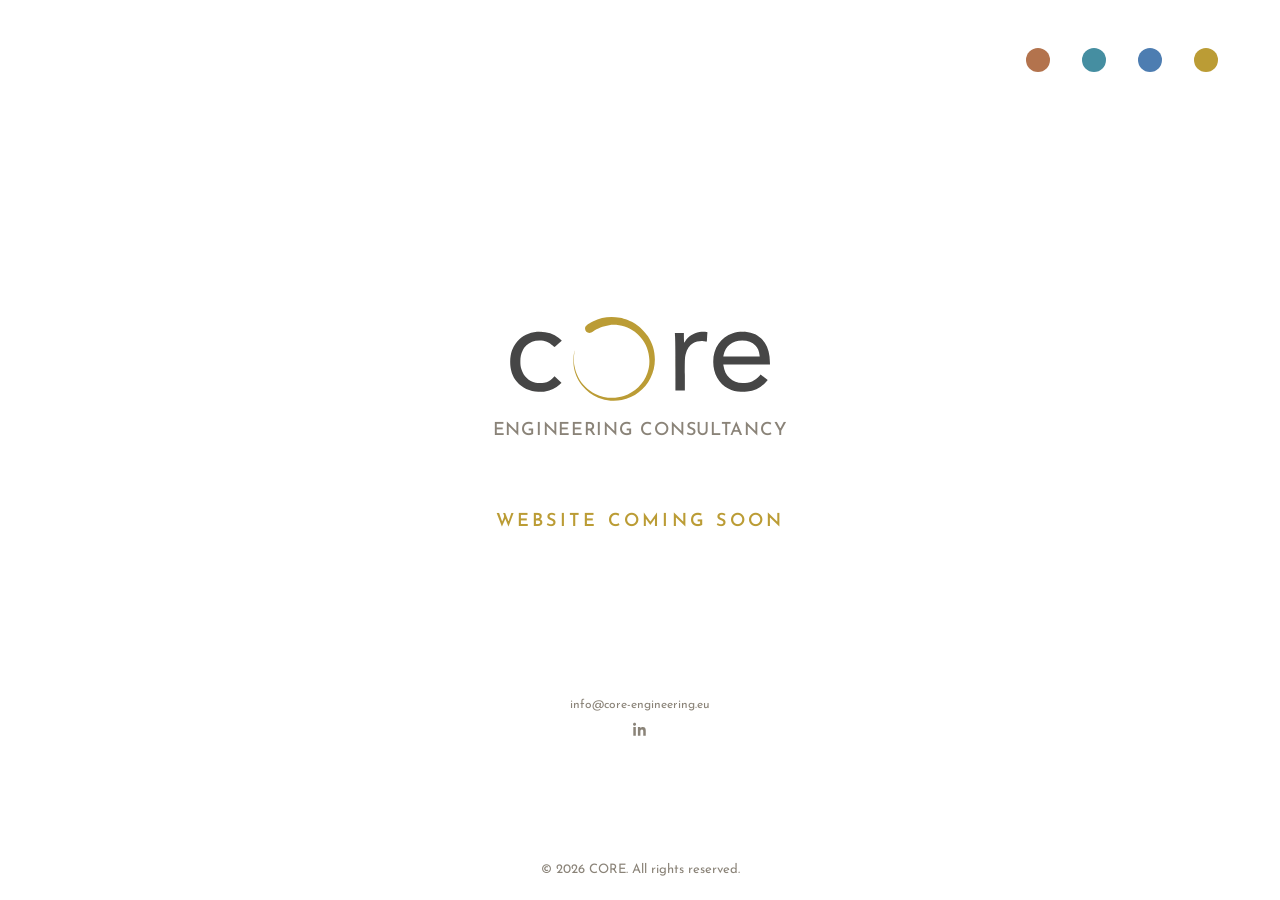
<file: index.html>
<!doctype html>
<html lang="en">
<head>
<meta charset="UTF-8">
<meta name="viewport" content="width=device-width, initial-scale=1">
<title>CORE</title>
<link rel="preconnect" href="https://fonts.googleapis.com">
<link rel="preconnect" href="https://fonts.gstatic.com" crossorigin>
<link href="https://fonts.googleapis.com/css2?family=Josefin+Sans:wght@400;500;600&display=swap" rel="stylesheet">
<link rel="stylesheet" href="styles.css">
</head>
<body>

<header class="site-header nav-only">
  <nav class="circle-nav">
    <a href="values.html" data-section="values"><span class="dot" aria-hidden="true"></span><span class="label">Values</span></a>
    <a href="services.html" data-section="services"><span class="dot" aria-hidden="true"></span><span class="label">Services</span></a>
    <a href="projects.html" data-section="projects"><span class="dot" aria-hidden="true"></span><span class="label">Projects</span></a>
    <a href="contacts.html" data-section="contacts"><span class="dot" aria-hidden="true"></span><span class="label">Contacts</span></a>
  </nav>
</header>

<div class="splash">
  <div class="splash-main">
  <svg class="splash-logo logo" viewBox="0 0 1320.1685 425.60385" xmlns="http://www.w3.org/2000/svg">
    <g transform="translate(-9.0738038,-8.2438447)">
      <path class="brush" d="M 519.5,433.30042 C 500.95408,432.04271 477.62746,426.45756 457,418.33589 426.19338,406.20636 396.64826,383.97374 374.82578,356.5 351.48519,327.11502 335.96315,290.19148 332.06833,254.78941 330.5815,241.2749 330.7682,215.52448 332.4438,203 c 1.46983,-10.98632 4.46799,-25.42154 5.14035,-24.74918 0.21549,0.21548 -0.5898,5.9847 -1.78952,12.82048 -2.87772,16.3967 -3.07736,45.39665 -0.41601,60.4287 8.13953,45.97441 25.94101,81.13512 56.04983,110.70721 16.35558,16.06402 30.78628,26.35374 51.07155,36.41624 45.0176,22.33096 97.41915,26.28741 144.52648,10.91212 55.94158,-18.25868 100.53868,-61.67015 119.73516,-116.55192 7.91911,-22.64035 10.81888,-42.2072 9.91147,-66.87988 C 715.10864,183.56534 700.70028,145.25724 674.78358,114.73038 666.08807,104.48808 651.15065,90.040346 642.702,83.700525 606.69156,56.678471 555.26912,43.231776 512.28027,49.595934 c -29.70913,4.398201 -61.18349,16.548763 -79.91383,30.850437 -7.42072,5.666142 -14.5959,8.751578 -20.24994,8.707782 C 400.10217,89.06109 390.07545,78.755803 390.02196,66.445781 389.97171,54.882181 400.99222,44.989036 429.5,31.006204 473.63308,9.35929 516.93605,3.419211 567.70957,12.047321 c 22.70508,3.858348 57.34349,17.449361 76.99907,30.211993 22.34122,14.506451 49.78304,41.735008 64.74386,64.240686 41.77969,62.84955 46.76831,144.0632 12.99644,211.57938 -29.1638,58.3038 -81.45636,98.36545 -145.94894,111.81236 -17.18993,3.58416 -36.97003,4.76704 -57,3.40868 z M 150.8125,388.31689 c 0.72187,-0.28887 1.58437,-0.25335 1.91667,0.0789 0.33229,0.33229 -0.25834,0.56864 -1.3125,0.52522 -1.16495,-0.048 -1.4019,-0.28494 -0.60417,-0.60416 z m 18,0 c 0.72187,-0.28887 1.58437,-0.25335 1.91667,0.0789 0.33229,0.33229 -0.25834,0.56864 -1.3125,0.52522 -1.16495,-0.048 -1.4019,-0.28494 -0.60417,-0.60416 z m 1010,0 c 0.7219,-0.28887 1.5844,-0.25335 1.9167,0.0789 0.3323,0.33229 -0.2584,0.56864 -1.3125,0.52522 -1.165,-0.048 -1.4019,-0.28494 -0.6042,-0.60416 z m 19.9375,0.0208 c 0.6875,-0.27741 1.8125,-0.27741 2.5,0 0.6875,0.27741 0.125,0.50439 -1.25,0.50439 -1.375,0 -1.9375,-0.22698 -1.25,-0.50439 z M 848.48301,270 c 0,-61.875 0.12007,-87.1875 0.26682,-56.25 0.14675,30.9375 0.14675,81.5625 0,112.5 -0.14675,30.9375 -0.26682,5.625 -0.26682,-56.25 z m 237.44129,80.25 -2.4243,-2.75 2.75,2.42431 c 1.5125,1.33338 2.75,2.57088 2.75,2.75 0,0.78428 -0.8098,0.14598 -3.0757,-2.42431 z m -1031.051855,0 c -1.243871,-1.58606 -1.208501,-1.62143 0.377555,-0.37756 0.9625,0.75485 1.75,1.54235 1.75,1.75 0,0.82304 -0.821186,0.29331 -2.127555,-1.37244 z M 267.5,345 c 0.99549,-1.1 2.03498,-2 2.30998,-2 0.275,0 -0.31449,0.9 -1.30998,2 -0.99549,1.1 -2.03498,2 -2.30998,2 -0.275,0 0.31449,-0.9 1.30998,-2 z m -96.6875,-1.68311 c 0.72187,-0.28887 1.58437,-0.25335 1.91667,0.0789 0.33229,0.33229 -0.25834,0.56864 -1.3125,0.52522 -1.16495,-0.048 -1.4019,-0.28494 -0.60417,-0.60416 z m 1030,0 c 0.7219,-0.28887 1.5844,-0.25335 1.9167,0.0789 0.3323,0.33229 -0.2584,0.56864 -1.3125,0.52522 -1.165,-0.048 -1.4019,-0.28494 -0.6042,-0.60416 z M 239.87244,313.25 c -1.24387,-1.58606 -1.2085,-1.62143 0.37756,-0.37756 0.9625,0.75485 1.75,1.54235 1.75,1.75 0,0.82304 -0.82119,0.29331 -2.12756,-1.37244 z M 9.0789474,244.41667 c 0.047984,-1.16495 0.2849403,-1.4019 0.6041666,-0.60417 0.2888706,0.72187 0.2533443,1.58437 -0.078947,1.91667 -0.3322917,0.33229 -0.5686404,-0.25834 -0.5252196,-1.3125 z m 1030.9999526,-6 c 0.048,-1.16495 0.285,-1.4019 0.6042,-0.60417 0.2889,0.72187 0.2534,1.58437 -0.079,1.91667 -0.3323,0.33229 -0.5687,-0.25834 -0.5253,-1.3125 z m -978.999953,-5 c 0.04798,-1.16495 0.284941,-1.4019 0.604167,-0.60417 0.288871,0.72187 0.253344,1.58437 -0.07895,1.91667 -0.332292,0.33229 -0.568641,-0.25834 -0.52522,-1.3125 z m 978.999953,-2 c 0.048,-1.16495 0.285,-1.4019 0.6042,-0.60417 0.2889,0.72187 0.2534,1.58437 -0.079,1.91667 -0.3323,0.33229 -0.5687,-0.25834 -0.5253,-1.3125 z M 897.15789,227 c 0,-1.375 0.22698,-1.9375 0.50439,-1.25 0.27741,0.6875 0.27741,1.8125 0,2.5 -0.27741,0.6875 -0.50439,0.125 -0.50439,-1.25 z M 9.0789474,226.41667 c 0.047984,-1.16495 0.2849403,-1.4019 0.6041666,-0.60417 0.2888706,0.72187 0.2533443,1.58437 -0.078947,1.91667 -0.3322917,0.33229 -0.5686404,-0.25834 -0.5252196,-1.3125 z M 1328.1579,224 c 0,-1.375 0.227,-1.9375 0.5044,-1.25 0.2774,0.6875 0.2774,1.8125 0,2.5 -0.2774,0.6875 -0.5044,0.125 -0.5044,-1.25 z M 86,158.62244 c 0,-0.20765 0.7875,-0.99515 1.75,-1.75 1.586056,-1.24387 1.621426,-1.2085 0.377555,0.37756 C 86.821186,158.91575 86,159.44548 86,158.62244 Z M 847.15789,128 c 0,-1.375 0.22698,-1.9375 0.50439,-1.25 0.27741,0.6875 0.27741,1.8125 0,2.5 -0.27741,0.6875 -0.50439,0.125 -0.50439,-1.25 z M 1086,121.5 c 1.2917,-1.375 2.5736,-2.5 2.8486,-2.5 0.275,0 -0.5569,1.125 -1.8486,2.5 -1.2917,1.375 -2.5736,2.5 -2.8486,2.5 -0.275,0 0.5569,-1.125 1.8486,-2.5 z m -193.80505,-15 c 0.0204,-1.65 0.2445,-2.20394 0.49804,-1.23097 0.25354,0.97297 0.23687,2.32297 -0.0371,3 -0.27393,0.67703 -0.48137,-0.11903 -0.46099,-1.76903 z m -46.116,-4.08333 c 0.048,-1.16495 0.28494,-1.4019 0.60416,-0.60417 0.28887,0.72187 0.25335,1.58437 -0.0789,1.91667 -0.33229,0.33229 -0.56864,-0.25834 -0.52522,-1.3125 z M 150.8125,82.316886 c 0.72187,-0.288871 1.58437,-0.253344 1.91667,0.07895 0.33229,0.332292 -0.25834,0.568641 -1.3125,0.52522 -1.16495,-0.04798 -1.4019,-0.284941 -0.60417,-0.604167 z m 18,0 c 0.72187,-0.288871 1.58437,-0.253344 1.91667,0.07895 0.33229,0.332292 -0.25834,0.568641 -1.3125,0.52522 -1.16495,-0.04798 -1.4019,-0.284941 -0.60417,-0.604167 z m 1012,0 c 0.7219,-0.288871 1.5844,-0.253344 1.9167,0.07895 0.3323,0.332292 -0.2584,0.568641 -1.3125,0.52522 -1.165,-0.04798 -1.4019,-0.284941 -0.6042,-0.604167 z m 18,0 c 0.7219,-0.288871 1.5844,-0.253344 1.9167,0.07895 0.3323,0.332292 -0.2584,0.568641 -1.3125,0.52522 -1.165,-0.04798 -1.4019,-0.284941 -0.6042,-0.604167 z" />
      <path class="mark" d="M 153.5,388.27752 C 109.42012,386.87651 69.379335,368.30004 44.05125,337.5 21.204818,309.71776 9.9395558,276.21186 9.9530408,236.08283 9.9690211,188.52785 25.547869,150.09927 56.546548,121.14992 83.617526,95.86861 118.78883,82.941176 160.5,82.941176 c 38.39599,0 70.01641,10.363594 96.5,31.627874 3.575,2.87045 8.37803,7.17919 10.67339,9.57497 l 4.1734,4.35598 -17.49501,15.5 c -9.62226,8.525 -18.11888,15.93577 -18.88139,16.46839 -1.04118,0.72727 -3.45097,-1.0333 -9.67838,-7.07094 -19.74308,-19.14143 -38.13585,-26.4142 -66.72567,-26.38431 -27.72175,0.029 -50.99661,9.01961 -67.882123,26.22155 -8.433074,8.59111 -12.623149,14.56643 -17.716799,25.26531 -8.680329,18.23247 -11.701156,32.27112 -11.834866,55 -0.104504,17.76427 1.053949,26.38713 5.402268,40.21135 11.323501,35.9998 37.20957,60.58437 71.96518,68.34692 11.53076,2.57536 31.20187,2.59616 43.55759,0.0461 18.26719,-3.77017 29.01861,-9.65668 42.75503,-23.40882 l 9.81263,-9.82385 17.57237,16.80313 17.57238,16.80314 -8.82229,8.32123 C 241.43966,369.67087 215.76817,381.97918 187,386.49343 c -6.60824,1.03696 -25.44462,2.04011 -33.5,1.78409 z m 1028.5,-10e-4 c -23.7895,-0.81945 -43.7934,-6.02922 -65,-16.92847 -47.5276,-24.42705 -75.9634,-75.27955 -75.9634,-135.84763 0,-69.71449 37.4181,-124.30736 99.4207,-145.054753 15.351,-5.136752 31.0439,-7.502583 49.5427,-7.468928 39.8962,0.07258 69.6378,10.958335 95,34.770991 22.769,21.37788 37.8504,54.23564 41.8842,91.25269 0.5693,5.225 1.3328,16.5875 1.6966,25.25 l 0.6615,15.75 H 1210.6461 1092.05 l 0.5426,3.25 c 5.0067,29.98869 14.0304,48.7186 31.3374,65.04517 18.8711,17.80202 39.1418,25.70929 65.8854,25.70081 36.5383,-0.0116 63.8249,-11.94772 86.7411,-37.94367 l 5.0565,-5.73605 18.0706,14.09187 18.0705,14.09187 -5.3911,6.16975 c -27.5596,31.53959 -58.0112,47.71164 -98.363,52.23796 -10.706,1.20091 -22.3754,1.69992 -32,1.36839 z M 1276.5089,203.25 c -2.3524,-21.30074 -9.0282,-37.0796 -21.3043,-50.35497 -16.1153,-17.42695 -38.0823,-25.89071 -67.2046,-25.89349 -49.7784,-0.005 -85.5414,28.329 -94.393,74.78426 L 1092.2324,209 h 92.4557 92.4558 z M 849,270.79093 C 849,173.5272 848.20987,116.79223 846.55529,95.25 L 846.07525,89 H 869.03763 892 l 0.004,11.75 c 0.006,16.24611 1.1538,37.25 2.0363,37.25 0.40244,0 2.54237,-3.0375 4.75539,-6.75 14.03085,-23.53769 41.61102,-41.344914 72.50348,-46.812103 10.18897,-1.803191 27.95822,-1.971295 35.27563,-0.333721 5.155,1.153642 5.4788,1.399347 5.0268,3.814447 -0.2657,1.419757 -1.0369,12.374717 -1.7138,24.344357 -1.1476,20.29289 -1.3543,21.72832 -3.0593,21.25 -1.0057,-0.28214 -2.6161,-0.72648 -3.5786,-0.98741 -0.9625,-0.26094 -5.83646,-0.93173 -10.83108,-1.49064 -17.83785,-1.9961 -40.68186,2.19643 -54.07713,9.92472 -17.45493,10.07047 -31.05845,30.24337 -36.88582,54.69865 -4.12115,17.29492 -4.39136,23.8048 -4.42425,106.5917 L 897,382 h -24 -24 z" />
    </g>
  </svg>

  <p class="tagline">Engineering Consultancy</p>

  <p class="coming-soon">Website coming soon</p>
  </div>

  <div class="contact-block">
    <p><a href="mailto:info@core-engineering.eu">info@core-engineering.eu</a></p>
    <div class="social-icons">
      <a href="#" aria-label="LinkedIn">
        <svg viewBox="0 0 24 24" xmlns="http://www.w3.org/2000/svg"><path d="M4.98 3.5C4.98 4.88 3.87 6 2.49 6S0 4.88 0 3.5 1.11 1 2.49 1s2.49 1.12 2.49 2.5zM.5 8h4v14h-4V8zm7.5 0h3.8v2.02h.05c.53-.98 1.83-2.02 3.77-2.02 4.03 0 4.78 2.5 4.78 5.75V22h-4v-6.36c0-1.52-.03-3.47-2.12-3.47-2.12 0-2.45 1.65-2.45 3.36V22h-4V8z"/></svg>
      </a>
    </div>
  </div>
</div>

<footer class="site-footer">
  &copy; 2026 CORE. All rights reserved.
</footer>

</body>
</html>
</file>
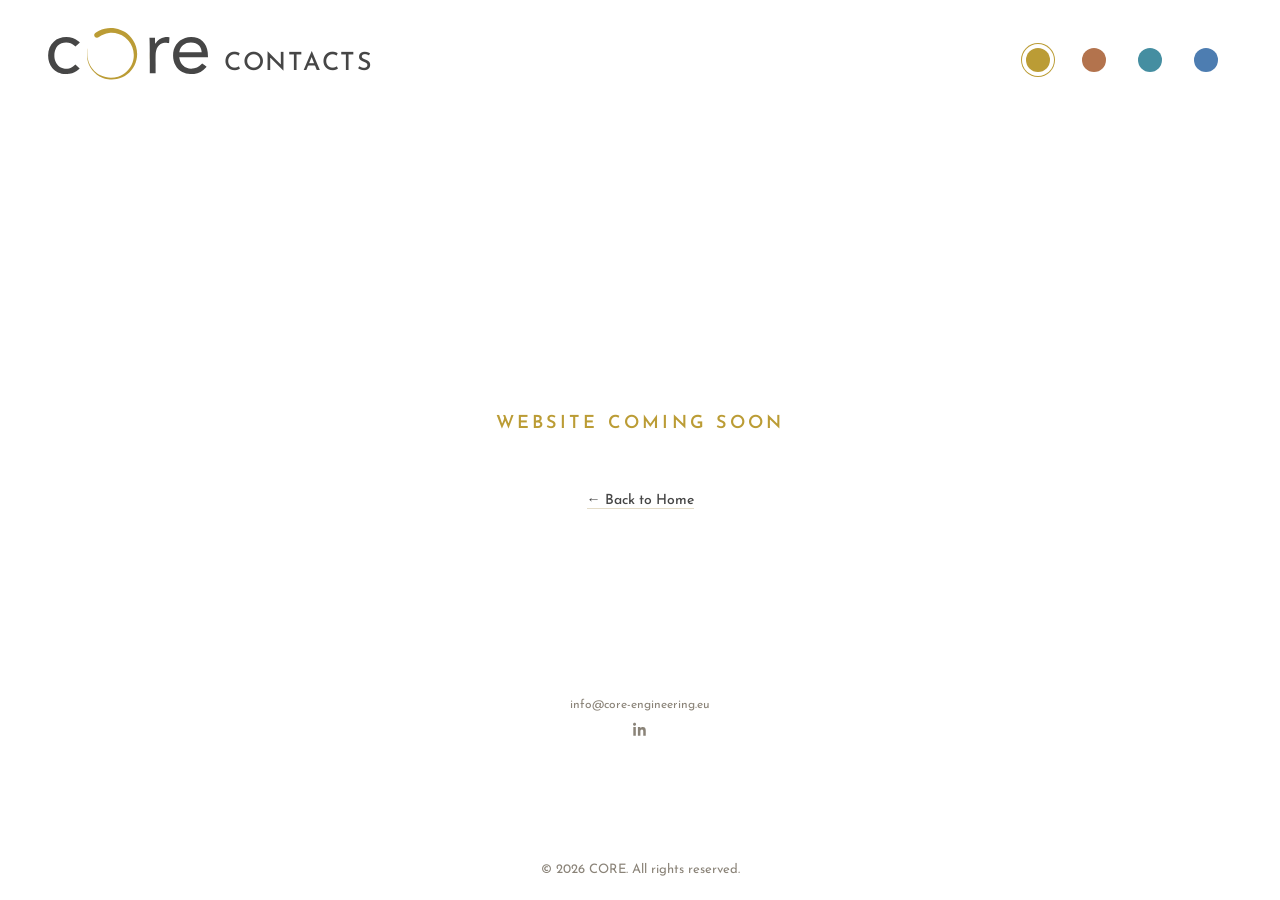
<file: contacts.html>
<!doctype html>
<html lang="en">
<head>
<meta charset="UTF-8">
<meta name="viewport" content="width=device-width, initial-scale=1">
<title>CORE — Contacts</title>
<link rel="preconnect" href="https://fonts.googleapis.com">
<link rel="preconnect" href="https://fonts.gstatic.com" crossorigin>
<link href="https://fonts.googleapis.com/css2?family=Josefin+Sans:wght@400;500;600&display=swap" rel="stylesheet">
<link rel="stylesheet" href="styles.css">
</head>
<body>

<header class="site-header">
  <div class="brand section-contacts">
  <a href="index.html" aria-label="CORE home">
    <svg class="logo" viewBox="0 0 1320.1685 425.60385" xmlns="http://www.w3.org/2000/svg">
      <g transform="translate(-9.0738038,-8.2438447)">
        <path class="brush" d="M 519.5,433.30042 C 500.95408,432.04271 477.62746,426.45756 457,418.33589 426.19338,406.20636 396.64826,383.97374 374.82578,356.5 351.48519,327.11502 335.96315,290.19148 332.06833,254.78941 330.5815,241.2749 330.7682,215.52448 332.4438,203 c 1.46983,-10.98632 4.46799,-25.42154 5.14035,-24.74918 0.21549,0.21548 -0.5898,5.9847 -1.78952,12.82048 -2.87772,16.3967 -3.07736,45.39665 -0.41601,60.4287 8.13953,45.97441 25.94101,81.13512 56.04983,110.70721 16.35558,16.06402 30.78628,26.35374 51.07155,36.41624 45.0176,22.33096 97.41915,26.28741 144.52648,10.91212 55.94158,-18.25868 100.53868,-61.67015 119.73516,-116.55192 7.91911,-22.64035 10.81888,-42.2072 9.91147,-66.87988 C 715.10864,183.56534 700.70028,145.25724 674.78358,114.73038 666.08807,104.48808 651.15065,90.040346 642.702,83.700525 606.69156,56.678471 555.26912,43.231776 512.28027,49.595934 c -29.70913,4.398201 -61.18349,16.548763 -79.91383,30.850437 -7.42072,5.666142 -14.5959,8.751578 -20.24994,8.707782 C 400.10217,89.06109 390.07545,78.755803 390.02196,66.445781 389.97171,54.882181 400.99222,44.989036 429.5,31.006204 473.63308,9.35929 516.93605,3.419211 567.70957,12.047321 c 22.70508,3.858348 57.34349,17.449361 76.99907,30.211993 22.34122,14.506451 49.78304,41.735008 64.74386,64.240686 41.77969,62.84955 46.76831,144.0632 12.99644,211.57938 -29.1638,58.3038 -81.45636,98.36545 -145.94894,111.81236 -17.18993,3.58416 -36.97003,4.76704 -57,3.40868 z M 150.8125,388.31689 c 0.72187,-0.28887 1.58437,-0.25335 1.91667,0.0789 0.33229,0.33229 -0.25834,0.56864 -1.3125,0.52522 -1.16495,-0.048 -1.4019,-0.28494 -0.60417,-0.60416 z m 18,0 c 0.72187,-0.28887 1.58437,-0.25335 1.91667,0.0789 0.33229,0.33229 -0.25834,0.56864 -1.3125,0.52522 -1.16495,-0.048 -1.4019,-0.28494 -0.60417,-0.60416 z m 1010,0 c 0.7219,-0.28887 1.5844,-0.25335 1.9167,0.0789 0.3323,0.33229 -0.2584,0.56864 -1.3125,0.52522 -1.165,-0.048 -1.4019,-0.28494 -0.6042,-0.60416 z m 19.9375,0.0208 c 0.6875,-0.27741 1.8125,-0.27741 2.5,0 0.6875,0.27741 0.125,0.50439 -1.25,0.50439 -1.375,0 -1.9375,-0.22698 -1.25,-0.50439 z M 848.48301,270 c 0,-61.875 0.12007,-87.1875 0.26682,-56.25 0.14675,30.9375 0.14675,81.5625 0,112.5 -0.14675,30.9375 -0.26682,5.625 -0.26682,-56.25 z m 237.44129,80.25 -2.4243,-2.75 2.75,2.42431 c 1.5125,1.33338 2.75,2.57088 2.75,2.75 0,0.78428 -0.8098,0.14598 -3.0757,-2.42431 z m -1031.051855,0 c -1.243871,-1.58606 -1.208501,-1.62143 0.377555,-0.37756 0.9625,0.75485 1.75,1.54235 1.75,1.75 0,0.82304 -0.821186,0.29331 -2.127555,-1.37244 z M 267.5,345 c 0.99549,-1.1 2.03498,-2 2.30998,-2 0.275,0 -0.31449,0.9 -1.30998,2 -0.99549,1.1 -2.03498,2 -2.30998,2 -0.275,0 0.31449,-0.9 1.30998,-2 z m -96.6875,-1.68311 c 0.72187,-0.28887 1.58437,-0.25335 1.91667,0.0789 0.33229,0.33229 -0.25834,0.56864 -1.3125,0.52522 -1.16495,-0.048 -1.4019,-0.28494 -0.60417,-0.60416 z m 1030,0 c 0.7219,-0.28887 1.5844,-0.25335 1.9167,0.0789 0.3323,0.33229 -0.2584,0.56864 -1.3125,0.52522 -1.165,-0.048 -1.4019,-0.28494 -0.6042,-0.60416 z M 239.87244,313.25 c -1.24387,-1.58606 -1.2085,-1.62143 0.37756,-0.37756 0.9625,0.75485 1.75,1.54235 1.75,1.75 0,0.82304 -0.82119,0.29331 -2.12756,-1.37244 z M 9.0789474,244.41667 c 0.047984,-1.16495 0.2849403,-1.4019 0.6041666,-0.60417 0.2888706,0.72187 0.2533443,1.58437 -0.078947,1.91667 -0.3322917,0.33229 -0.5686404,-0.25834 -0.5252196,-1.3125 z m 1030.9999526,-6 c 0.048,-1.16495 0.285,-1.4019 0.6042,-0.60417 0.2889,0.72187 0.2534,1.58437 -0.079,1.91667 -0.3323,0.33229 -0.5687,-0.25834 -0.5253,-1.3125 z m -978.999953,-5 c 0.04798,-1.16495 0.284941,-1.4019 0.604167,-0.60417 0.288871,0.72187 0.253344,1.58437 -0.07895,1.91667 -0.332292,0.33229 -0.568641,-0.25834 -0.52522,-1.3125 z m 978.999953,-2 c 0.048,-1.16495 0.285,-1.4019 0.6042,-0.60417 0.2889,0.72187 0.2534,1.58437 -0.079,1.91667 -0.3323,0.33229 -0.5687,-0.25834 -0.5253,-1.3125 z M 897.15789,227 c 0,-1.375 0.22698,-1.9375 0.50439,-1.25 0.27741,0.6875 0.27741,1.8125 0,2.5 -0.27741,0.6875 -0.50439,0.125 -0.50439,-1.25 z M 9.0789474,226.41667 c 0.047984,-1.16495 0.2849403,-1.4019 0.6041666,-0.60417 0.2888706,0.72187 0.2533443,1.58437 -0.078947,1.91667 -0.3322917,0.33229 -0.5686404,-0.25834 -0.5252196,-1.3125 z M 1328.1579,224 c 0,-1.375 0.227,-1.9375 0.5044,-1.25 0.2774,0.6875 0.2774,1.8125 0,2.5 -0.2774,0.6875 -0.5044,0.125 -0.5044,-1.25 z M 86,158.62244 c 0,-0.20765 0.7875,-0.99515 1.75,-1.75 1.586056,-1.24387 1.621426,-1.2085 0.377555,0.37756 C 86.821186,158.91575 86,159.44548 86,158.62244 Z M 847.15789,128 c 0,-1.375 0.22698,-1.9375 0.50439,-1.25 0.27741,0.6875 0.27741,1.8125 0,2.5 -0.27741,0.6875 -0.50439,0.125 -0.50439,-1.25 z M 1086,121.5 c 1.2917,-1.375 2.5736,-2.5 2.8486,-2.5 0.275,0 -0.5569,1.125 -1.8486,2.5 -1.2917,1.375 -2.5736,2.5 -2.8486,2.5 -0.275,0 0.5569,-1.125 1.8486,-2.5 z m -193.80505,-15 c 0.0204,-1.65 0.2445,-2.20394 0.49804,-1.23097 0.25354,0.97297 0.23687,2.32297 -0.0371,3 -0.27393,0.67703 -0.48137,-0.11903 -0.46099,-1.76903 z m -46.116,-4.08333 c 0.048,-1.16495 0.28494,-1.4019 0.60416,-0.60417 0.28887,0.72187 0.25335,1.58437 -0.0789,1.91667 -0.33229,0.33229 -0.56864,-0.25834 -0.52522,-1.3125 z M 150.8125,82.316886 c 0.72187,-0.288871 1.58437,-0.253344 1.91667,0.07895 0.33229,0.332292 -0.25834,0.568641 -1.3125,0.52522 -1.16495,-0.04798 -1.4019,-0.284941 -0.60417,-0.604167 z m 18,0 c 0.72187,-0.288871 1.58437,-0.253344 1.91667,0.07895 0.33229,0.332292 -0.25834,0.568641 -1.3125,0.52522 -1.16495,-0.04798 -1.4019,-0.284941 -0.60417,-0.604167 z m 1012,0 c 0.7219,-0.288871 1.5844,-0.253344 1.9167,0.07895 0.3323,0.332292 -0.2584,0.568641 -1.3125,0.52522 -1.165,-0.04798 -1.4019,-0.284941 -0.6042,-0.604167 z m 18,0 c 0.7219,-0.288871 1.5844,-0.253344 1.9167,0.07895 0.3323,0.332292 -0.2584,0.568641 -1.3125,0.52522 -1.165,-0.04798 -1.4019,-0.284941 -0.6042,-0.604167 z" />
        <path class="mark" d="M 153.5,388.27752 C 109.42012,386.87651 69.379335,368.30004 44.05125,337.5 21.204818,309.71776 9.9395558,276.21186 9.9530408,236.08283 9.9690211,188.52785 25.547869,150.09927 56.546548,121.14992 83.617526,95.86861 118.78883,82.941176 160.5,82.941176 c 38.39599,0 70.01641,10.363594 96.5,31.627874 3.575,2.87045 8.37803,7.17919 10.67339,9.57497 l 4.1734,4.35598 -17.49501,15.5 c -9.62226,8.525 -18.11888,15.93577 -18.88139,16.46839 -1.04118,0.72727 -3.45097,-1.0333 -9.67838,-7.07094 -19.74308,-19.14143 -38.13585,-26.4142 -66.72567,-26.38431 -27.72175,0.029 -50.99661,9.01961 -67.882123,26.22155 -8.433074,8.59111 -12.623149,14.56643 -17.716799,25.26531 -8.680329,18.23247 -11.701156,32.27112 -11.834866,55 -0.104504,17.76427 1.053949,26.38713 5.402268,40.21135 11.323501,35.9998 37.20957,60.58437 71.96518,68.34692 11.53076,2.57536 31.20187,2.59616 43.55759,0.0461 18.26719,-3.77017 29.01861,-9.65668 42.75503,-23.40882 l 9.81263,-9.82385 17.57237,16.80313 17.57238,16.80314 -8.82229,8.32123 C 241.43966,369.67087 215.76817,381.97918 187,386.49343 c -6.60824,1.03696 -25.44462,2.04011 -33.5,1.78409 z m 1028.5,-10e-4 c -23.7895,-0.81945 -43.7934,-6.02922 -65,-16.92847 -47.5276,-24.42705 -75.9634,-75.27955 -75.9634,-135.84763 0,-69.71449 37.4181,-124.30736 99.4207,-145.054753 15.351,-5.136752 31.0439,-7.502583 49.5427,-7.468928 39.8962,0.07258 69.6378,10.958335 95,34.770991 22.769,21.37788 37.8504,54.23564 41.8842,91.25269 0.5693,5.225 1.3328,16.5875 1.6966,25.25 l 0.6615,15.75 H 1210.6461 1092.05 l 0.5426,3.25 c 5.0067,29.98869 14.0304,48.7186 31.3374,65.04517 18.8711,17.80202 39.1418,25.70929 65.8854,25.70081 36.5383,-0.0116 63.8249,-11.94772 86.7411,-37.94367 l 5.0565,-5.73605 18.0706,14.09187 18.0705,14.09187 -5.3911,6.16975 c -27.5596,31.53959 -58.0112,47.71164 -98.363,52.23796 -10.706,1.20091 -22.3754,1.69992 -32,1.36839 z M 1276.5089,203.25 c -2.3524,-21.30074 -9.0282,-37.0796 -21.3043,-50.35497 -16.1153,-17.42695 -38.0823,-25.89071 -67.2046,-25.89349 -49.7784,-0.005 -85.5414,28.329 -94.393,74.78426 L 1092.2324,209 h 92.4557 92.4558 z M 849,270.79093 C 849,173.5272 848.20987,116.79223 846.55529,95.25 L 846.07525,89 H 869.03763 892 l 0.004,11.75 c 0.006,16.24611 1.1538,37.25 2.0363,37.25 0.40244,0 2.54237,-3.0375 4.75539,-6.75 14.03085,-23.53769 41.61102,-41.344914 72.50348,-46.812103 10.18897,-1.803191 27.95822,-1.971295 35.27563,-0.333721 5.155,1.153642 5.4788,1.399347 5.0268,3.814447 -0.2657,1.419757 -1.0369,12.374717 -1.7138,24.344357 -1.1476,20.29289 -1.3543,21.72832 -3.0593,21.25 -1.0057,-0.28214 -2.6161,-0.72648 -3.5786,-0.98741 -0.9625,-0.26094 -5.83646,-0.93173 -10.83108,-1.49064 -17.83785,-1.9961 -40.68186,2.19643 -54.07713,9.92472 -17.45493,10.07047 -31.05845,30.24337 -36.88582,54.69865 -4.12115,17.29492 -4.39136,23.8048 -4.42425,106.5917 L 897,382 h -24 -24 z" />
      </g>
    </svg>
  </a>
    <span class="section-name">contacts</span>
  </div>
  <nav class="circle-nav">
    <a href="contacts.html" data-section="contacts" aria-current="page"><span class="dot" aria-hidden="true"></span><span class="label">Contacts</span></a>
    <a href="values.html" data-section="values"><span class="dot" aria-hidden="true"></span><span class="label">Values</span></a>
    <a href="services.html" data-section="services"><span class="dot" aria-hidden="true"></span><span class="label">Services</span></a>
    <a href="projects.html" data-section="projects"><span class="dot" aria-hidden="true"></span><span class="label">Projects</span></a>
  </nav>
</header>

<main>
  <p class="placeholder-note">Website coming soon</p>
  <a class="back-link" href="index.html">&larr; Back to Home</a>

  <!-- Out of flow, so it cannot push the back link around. Anchored to <main>,
       which spans header-to-footer just as the home page's splash does, so it
       lands 96px off the same edge no matter how tall the footer is. -->
  <div class="contact-block contact-block-pinned">
    <p><a href="mailto:info@core-engineering.eu">info@core-engineering.eu</a></p>
    <div class="social-icons">
      <a href="#" aria-label="LinkedIn">
        <svg viewBox="0 0 24 24" xmlns="http://www.w3.org/2000/svg"><path d="M4.98 3.5C4.98 4.88 3.87 6 2.49 6S0 4.88 0 3.5 1.11 1 2.49 1s2.49 1.12 2.49 2.5zM.5 8h4v14h-4V8zm7.5 0h3.8v2.02h.05c.53-.98 1.83-2.02 3.77-2.02 4.03 0 4.78 2.5 4.78 5.75V22h-4v-6.36c0-1.52-.03-3.47-2.12-3.47-2.12 0-2.45 1.65-2.45 3.36V22h-4V8z"/></svg>
      </a>
    </div>
  </div>
</main>

<footer class="site-footer">
  &copy; 2026 CORE. All rights reserved.
</footer>

</body>
</html>
</file>
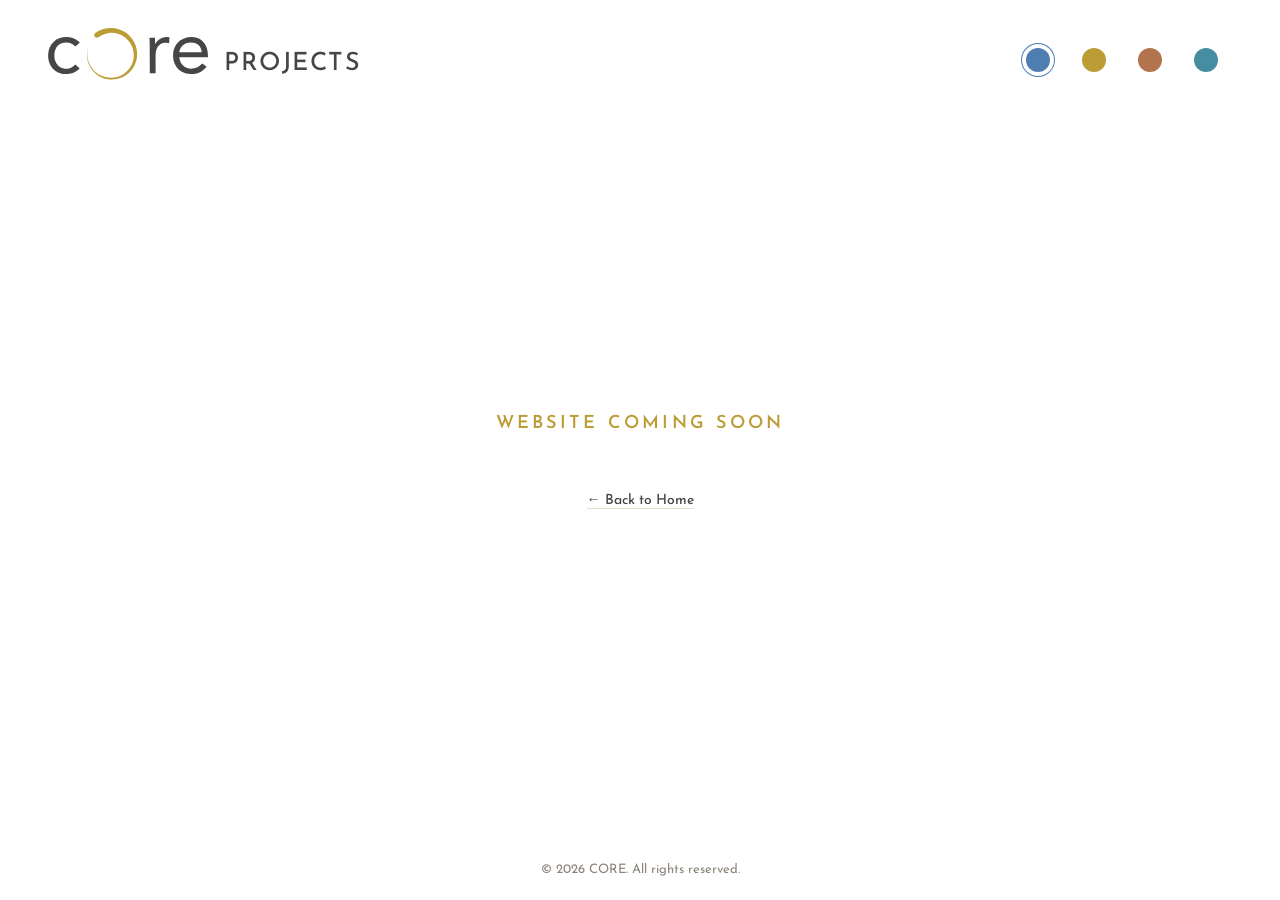
<file: projects.html>
<!doctype html>
<html lang="en">
<head>
<meta charset="UTF-8">
<meta name="viewport" content="width=device-width, initial-scale=1">
<title>CORE — Projects</title>
<link rel="preconnect" href="https://fonts.googleapis.com">
<link rel="preconnect" href="https://fonts.gstatic.com" crossorigin>
<link href="https://fonts.googleapis.com/css2?family=Josefin+Sans:wght@400;500;600&display=swap" rel="stylesheet">
<link rel="stylesheet" href="styles.css">
</head>
<body>

<header class="site-header">
  <div class="brand section-projects">
  <a href="index.html" aria-label="CORE home">
    <svg class="logo" viewBox="0 0 1320.1685 425.60385" xmlns="http://www.w3.org/2000/svg">
      <g transform="translate(-9.0738038,-8.2438447)">
        <path class="brush" d="M 519.5,433.30042 C 500.95408,432.04271 477.62746,426.45756 457,418.33589 426.19338,406.20636 396.64826,383.97374 374.82578,356.5 351.48519,327.11502 335.96315,290.19148 332.06833,254.78941 330.5815,241.2749 330.7682,215.52448 332.4438,203 c 1.46983,-10.98632 4.46799,-25.42154 5.14035,-24.74918 0.21549,0.21548 -0.5898,5.9847 -1.78952,12.82048 -2.87772,16.3967 -3.07736,45.39665 -0.41601,60.4287 8.13953,45.97441 25.94101,81.13512 56.04983,110.70721 16.35558,16.06402 30.78628,26.35374 51.07155,36.41624 45.0176,22.33096 97.41915,26.28741 144.52648,10.91212 55.94158,-18.25868 100.53868,-61.67015 119.73516,-116.55192 7.91911,-22.64035 10.81888,-42.2072 9.91147,-66.87988 C 715.10864,183.56534 700.70028,145.25724 674.78358,114.73038 666.08807,104.48808 651.15065,90.040346 642.702,83.700525 606.69156,56.678471 555.26912,43.231776 512.28027,49.595934 c -29.70913,4.398201 -61.18349,16.548763 -79.91383,30.850437 -7.42072,5.666142 -14.5959,8.751578 -20.24994,8.707782 C 400.10217,89.06109 390.07545,78.755803 390.02196,66.445781 389.97171,54.882181 400.99222,44.989036 429.5,31.006204 473.63308,9.35929 516.93605,3.419211 567.70957,12.047321 c 22.70508,3.858348 57.34349,17.449361 76.99907,30.211993 22.34122,14.506451 49.78304,41.735008 64.74386,64.240686 41.77969,62.84955 46.76831,144.0632 12.99644,211.57938 -29.1638,58.3038 -81.45636,98.36545 -145.94894,111.81236 -17.18993,3.58416 -36.97003,4.76704 -57,3.40868 z M 150.8125,388.31689 c 0.72187,-0.28887 1.58437,-0.25335 1.91667,0.0789 0.33229,0.33229 -0.25834,0.56864 -1.3125,0.52522 -1.16495,-0.048 -1.4019,-0.28494 -0.60417,-0.60416 z m 18,0 c 0.72187,-0.28887 1.58437,-0.25335 1.91667,0.0789 0.33229,0.33229 -0.25834,0.56864 -1.3125,0.52522 -1.16495,-0.048 -1.4019,-0.28494 -0.60417,-0.60416 z m 1010,0 c 0.7219,-0.28887 1.5844,-0.25335 1.9167,0.0789 0.3323,0.33229 -0.2584,0.56864 -1.3125,0.52522 -1.165,-0.048 -1.4019,-0.28494 -0.6042,-0.60416 z m 19.9375,0.0208 c 0.6875,-0.27741 1.8125,-0.27741 2.5,0 0.6875,0.27741 0.125,0.50439 -1.25,0.50439 -1.375,0 -1.9375,-0.22698 -1.25,-0.50439 z M 848.48301,270 c 0,-61.875 0.12007,-87.1875 0.26682,-56.25 0.14675,30.9375 0.14675,81.5625 0,112.5 -0.14675,30.9375 -0.26682,5.625 -0.26682,-56.25 z m 237.44129,80.25 -2.4243,-2.75 2.75,2.42431 c 1.5125,1.33338 2.75,2.57088 2.75,2.75 0,0.78428 -0.8098,0.14598 -3.0757,-2.42431 z m -1031.051855,0 c -1.243871,-1.58606 -1.208501,-1.62143 0.377555,-0.37756 0.9625,0.75485 1.75,1.54235 1.75,1.75 0,0.82304 -0.821186,0.29331 -2.127555,-1.37244 z M 267.5,345 c 0.99549,-1.1 2.03498,-2 2.30998,-2 0.275,0 -0.31449,0.9 -1.30998,2 -0.99549,1.1 -2.03498,2 -2.30998,2 -0.275,0 0.31449,-0.9 1.30998,-2 z m -96.6875,-1.68311 c 0.72187,-0.28887 1.58437,-0.25335 1.91667,0.0789 0.33229,0.33229 -0.25834,0.56864 -1.3125,0.52522 -1.16495,-0.048 -1.4019,-0.28494 -0.60417,-0.60416 z m 1030,0 c 0.7219,-0.28887 1.5844,-0.25335 1.9167,0.0789 0.3323,0.33229 -0.2584,0.56864 -1.3125,0.52522 -1.165,-0.048 -1.4019,-0.28494 -0.6042,-0.60416 z M 239.87244,313.25 c -1.24387,-1.58606 -1.2085,-1.62143 0.37756,-0.37756 0.9625,0.75485 1.75,1.54235 1.75,1.75 0,0.82304 -0.82119,0.29331 -2.12756,-1.37244 z M 9.0789474,244.41667 c 0.047984,-1.16495 0.2849403,-1.4019 0.6041666,-0.60417 0.2888706,0.72187 0.2533443,1.58437 -0.078947,1.91667 -0.3322917,0.33229 -0.5686404,-0.25834 -0.5252196,-1.3125 z m 1030.9999526,-6 c 0.048,-1.16495 0.285,-1.4019 0.6042,-0.60417 0.2889,0.72187 0.2534,1.58437 -0.079,1.91667 -0.3323,0.33229 -0.5687,-0.25834 -0.5253,-1.3125 z m -978.999953,-5 c 0.04798,-1.16495 0.284941,-1.4019 0.604167,-0.60417 0.288871,0.72187 0.253344,1.58437 -0.07895,1.91667 -0.332292,0.33229 -0.568641,-0.25834 -0.52522,-1.3125 z m 978.999953,-2 c 0.048,-1.16495 0.285,-1.4019 0.6042,-0.60417 0.2889,0.72187 0.2534,1.58437 -0.079,1.91667 -0.3323,0.33229 -0.5687,-0.25834 -0.5253,-1.3125 z M 897.15789,227 c 0,-1.375 0.22698,-1.9375 0.50439,-1.25 0.27741,0.6875 0.27741,1.8125 0,2.5 -0.27741,0.6875 -0.50439,0.125 -0.50439,-1.25 z M 9.0789474,226.41667 c 0.047984,-1.16495 0.2849403,-1.4019 0.6041666,-0.60417 0.2888706,0.72187 0.2533443,1.58437 -0.078947,1.91667 -0.3322917,0.33229 -0.5686404,-0.25834 -0.5252196,-1.3125 z M 1328.1579,224 c 0,-1.375 0.227,-1.9375 0.5044,-1.25 0.2774,0.6875 0.2774,1.8125 0,2.5 -0.2774,0.6875 -0.5044,0.125 -0.5044,-1.25 z M 86,158.62244 c 0,-0.20765 0.7875,-0.99515 1.75,-1.75 1.586056,-1.24387 1.621426,-1.2085 0.377555,0.37756 C 86.821186,158.91575 86,159.44548 86,158.62244 Z M 847.15789,128 c 0,-1.375 0.22698,-1.9375 0.50439,-1.25 0.27741,0.6875 0.27741,1.8125 0,2.5 -0.27741,0.6875 -0.50439,0.125 -0.50439,-1.25 z M 1086,121.5 c 1.2917,-1.375 2.5736,-2.5 2.8486,-2.5 0.275,0 -0.5569,1.125 -1.8486,2.5 -1.2917,1.375 -2.5736,2.5 -2.8486,2.5 -0.275,0 0.5569,-1.125 1.8486,-2.5 z m -193.80505,-15 c 0.0204,-1.65 0.2445,-2.20394 0.49804,-1.23097 0.25354,0.97297 0.23687,2.32297 -0.0371,3 -0.27393,0.67703 -0.48137,-0.11903 -0.46099,-1.76903 z m -46.116,-4.08333 c 0.048,-1.16495 0.28494,-1.4019 0.60416,-0.60417 0.28887,0.72187 0.25335,1.58437 -0.0789,1.91667 -0.33229,0.33229 -0.56864,-0.25834 -0.52522,-1.3125 z M 150.8125,82.316886 c 0.72187,-0.288871 1.58437,-0.253344 1.91667,0.07895 0.33229,0.332292 -0.25834,0.568641 -1.3125,0.52522 -1.16495,-0.04798 -1.4019,-0.284941 -0.60417,-0.604167 z m 18,0 c 0.72187,-0.288871 1.58437,-0.253344 1.91667,0.07895 0.33229,0.332292 -0.25834,0.568641 -1.3125,0.52522 -1.16495,-0.04798 -1.4019,-0.284941 -0.60417,-0.604167 z m 1012,0 c 0.7219,-0.288871 1.5844,-0.253344 1.9167,0.07895 0.3323,0.332292 -0.2584,0.568641 -1.3125,0.52522 -1.165,-0.04798 -1.4019,-0.284941 -0.6042,-0.604167 z m 18,0 c 0.7219,-0.288871 1.5844,-0.253344 1.9167,0.07895 0.3323,0.332292 -0.2584,0.568641 -1.3125,0.52522 -1.165,-0.04798 -1.4019,-0.284941 -0.6042,-0.604167 z" />
        <path class="mark" d="M 153.5,388.27752 C 109.42012,386.87651 69.379335,368.30004 44.05125,337.5 21.204818,309.71776 9.9395558,276.21186 9.9530408,236.08283 9.9690211,188.52785 25.547869,150.09927 56.546548,121.14992 83.617526,95.86861 118.78883,82.941176 160.5,82.941176 c 38.39599,0 70.01641,10.363594 96.5,31.627874 3.575,2.87045 8.37803,7.17919 10.67339,9.57497 l 4.1734,4.35598 -17.49501,15.5 c -9.62226,8.525 -18.11888,15.93577 -18.88139,16.46839 -1.04118,0.72727 -3.45097,-1.0333 -9.67838,-7.07094 -19.74308,-19.14143 -38.13585,-26.4142 -66.72567,-26.38431 -27.72175,0.029 -50.99661,9.01961 -67.882123,26.22155 -8.433074,8.59111 -12.623149,14.56643 -17.716799,25.26531 -8.680329,18.23247 -11.701156,32.27112 -11.834866,55 -0.104504,17.76427 1.053949,26.38713 5.402268,40.21135 11.323501,35.9998 37.20957,60.58437 71.96518,68.34692 11.53076,2.57536 31.20187,2.59616 43.55759,0.0461 18.26719,-3.77017 29.01861,-9.65668 42.75503,-23.40882 l 9.81263,-9.82385 17.57237,16.80313 17.57238,16.80314 -8.82229,8.32123 C 241.43966,369.67087 215.76817,381.97918 187,386.49343 c -6.60824,1.03696 -25.44462,2.04011 -33.5,1.78409 z m 1028.5,-10e-4 c -23.7895,-0.81945 -43.7934,-6.02922 -65,-16.92847 -47.5276,-24.42705 -75.9634,-75.27955 -75.9634,-135.84763 0,-69.71449 37.4181,-124.30736 99.4207,-145.054753 15.351,-5.136752 31.0439,-7.502583 49.5427,-7.468928 39.8962,0.07258 69.6378,10.958335 95,34.770991 22.769,21.37788 37.8504,54.23564 41.8842,91.25269 0.5693,5.225 1.3328,16.5875 1.6966,25.25 l 0.6615,15.75 H 1210.6461 1092.05 l 0.5426,3.25 c 5.0067,29.98869 14.0304,48.7186 31.3374,65.04517 18.8711,17.80202 39.1418,25.70929 65.8854,25.70081 36.5383,-0.0116 63.8249,-11.94772 86.7411,-37.94367 l 5.0565,-5.73605 18.0706,14.09187 18.0705,14.09187 -5.3911,6.16975 c -27.5596,31.53959 -58.0112,47.71164 -98.363,52.23796 -10.706,1.20091 -22.3754,1.69992 -32,1.36839 z M 1276.5089,203.25 c -2.3524,-21.30074 -9.0282,-37.0796 -21.3043,-50.35497 -16.1153,-17.42695 -38.0823,-25.89071 -67.2046,-25.89349 -49.7784,-0.005 -85.5414,28.329 -94.393,74.78426 L 1092.2324,209 h 92.4557 92.4558 z M 849,270.79093 C 849,173.5272 848.20987,116.79223 846.55529,95.25 L 846.07525,89 H 869.03763 892 l 0.004,11.75 c 0.006,16.24611 1.1538,37.25 2.0363,37.25 0.40244,0 2.54237,-3.0375 4.75539,-6.75 14.03085,-23.53769 41.61102,-41.344914 72.50348,-46.812103 10.18897,-1.803191 27.95822,-1.971295 35.27563,-0.333721 5.155,1.153642 5.4788,1.399347 5.0268,3.814447 -0.2657,1.419757 -1.0369,12.374717 -1.7138,24.344357 -1.1476,20.29289 -1.3543,21.72832 -3.0593,21.25 -1.0057,-0.28214 -2.6161,-0.72648 -3.5786,-0.98741 -0.9625,-0.26094 -5.83646,-0.93173 -10.83108,-1.49064 -17.83785,-1.9961 -40.68186,2.19643 -54.07713,9.92472 -17.45493,10.07047 -31.05845,30.24337 -36.88582,54.69865 -4.12115,17.29492 -4.39136,23.8048 -4.42425,106.5917 L 897,382 h -24 -24 z" />
      </g>
    </svg>
  </a>
    <span class="section-name">projects</span>
  </div>
  <nav class="circle-nav">
    <a href="projects.html" data-section="projects" aria-current="page"><span class="dot" aria-hidden="true"></span><span class="label">Projects</span></a>
    <a href="contacts.html" data-section="contacts"><span class="dot" aria-hidden="true"></span><span class="label">Contacts</span></a>
    <a href="values.html" data-section="values"><span class="dot" aria-hidden="true"></span><span class="label">Values</span></a>
    <a href="services.html" data-section="services"><span class="dot" aria-hidden="true"></span><span class="label">Services</span></a>
  </nav>
</header>

<main>
  <p class="placeholder-note">Website coming soon</p>
  <a class="back-link" href="index.html">&larr; Back to Home</a>
</main>

<footer class="site-footer">
  &copy; 2026 CORE. All rights reserved.
</footer>

</body>
</html>
</file>
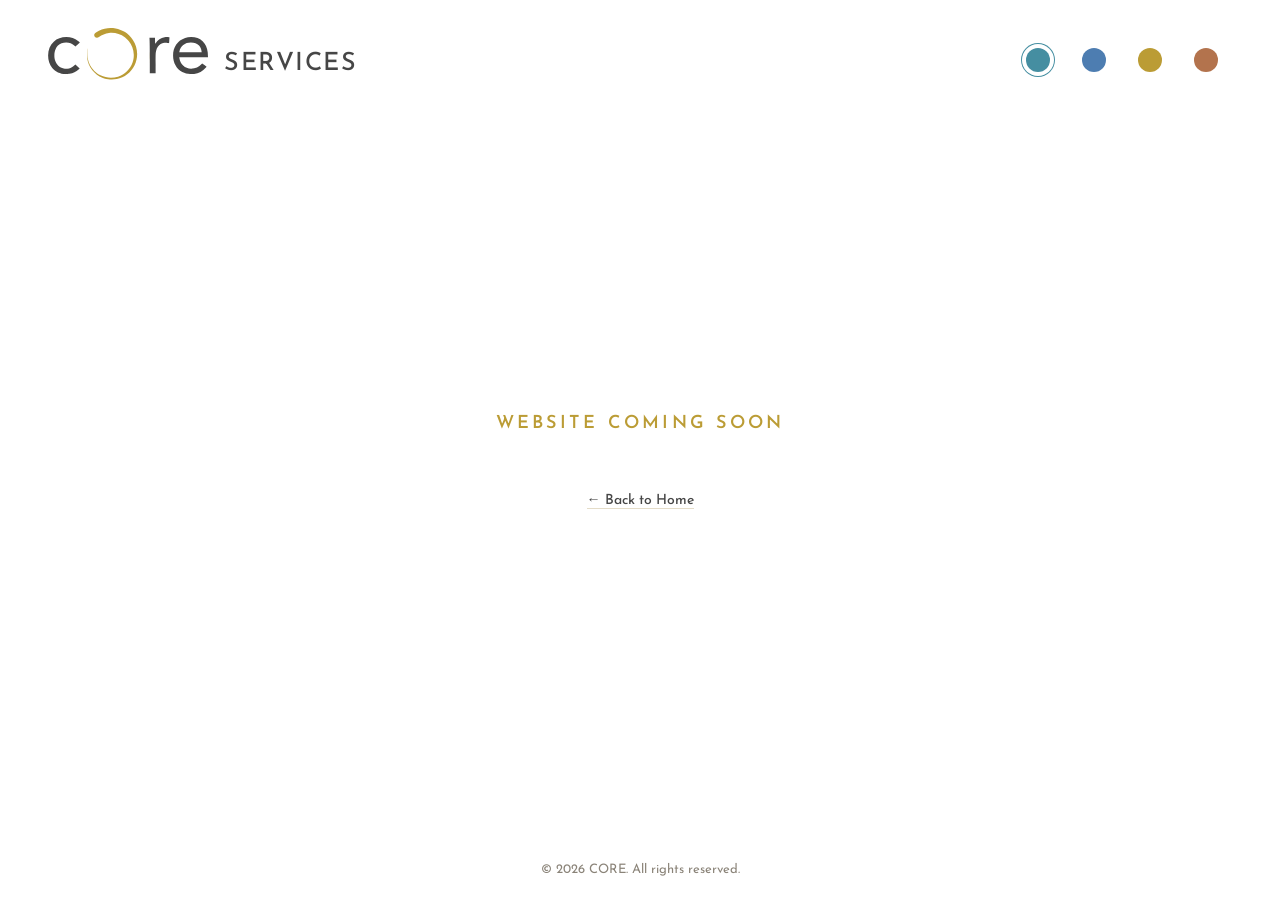
<file: services.html>
<!doctype html>
<html lang="en">
<head>
<meta charset="UTF-8">
<meta name="viewport" content="width=device-width, initial-scale=1">
<title>CORE — Services</title>
<link rel="preconnect" href="https://fonts.googleapis.com">
<link rel="preconnect" href="https://fonts.gstatic.com" crossorigin>
<link href="https://fonts.googleapis.com/css2?family=Josefin+Sans:wght@400;500;600&display=swap" rel="stylesheet">
<link rel="stylesheet" href="styles.css">
</head>
<body>

<header class="site-header">
  <div class="brand section-services">
  <a href="index.html" aria-label="CORE home">
    <svg class="logo" viewBox="0 0 1320.1685 425.60385" xmlns="http://www.w3.org/2000/svg">
      <g transform="translate(-9.0738038,-8.2438447)">
        <path class="brush" d="M 519.5,433.30042 C 500.95408,432.04271 477.62746,426.45756 457,418.33589 426.19338,406.20636 396.64826,383.97374 374.82578,356.5 351.48519,327.11502 335.96315,290.19148 332.06833,254.78941 330.5815,241.2749 330.7682,215.52448 332.4438,203 c 1.46983,-10.98632 4.46799,-25.42154 5.14035,-24.74918 0.21549,0.21548 -0.5898,5.9847 -1.78952,12.82048 -2.87772,16.3967 -3.07736,45.39665 -0.41601,60.4287 8.13953,45.97441 25.94101,81.13512 56.04983,110.70721 16.35558,16.06402 30.78628,26.35374 51.07155,36.41624 45.0176,22.33096 97.41915,26.28741 144.52648,10.91212 55.94158,-18.25868 100.53868,-61.67015 119.73516,-116.55192 7.91911,-22.64035 10.81888,-42.2072 9.91147,-66.87988 C 715.10864,183.56534 700.70028,145.25724 674.78358,114.73038 666.08807,104.48808 651.15065,90.040346 642.702,83.700525 606.69156,56.678471 555.26912,43.231776 512.28027,49.595934 c -29.70913,4.398201 -61.18349,16.548763 -79.91383,30.850437 -7.42072,5.666142 -14.5959,8.751578 -20.24994,8.707782 C 400.10217,89.06109 390.07545,78.755803 390.02196,66.445781 389.97171,54.882181 400.99222,44.989036 429.5,31.006204 473.63308,9.35929 516.93605,3.419211 567.70957,12.047321 c 22.70508,3.858348 57.34349,17.449361 76.99907,30.211993 22.34122,14.506451 49.78304,41.735008 64.74386,64.240686 41.77969,62.84955 46.76831,144.0632 12.99644,211.57938 -29.1638,58.3038 -81.45636,98.36545 -145.94894,111.81236 -17.18993,3.58416 -36.97003,4.76704 -57,3.40868 z M 150.8125,388.31689 c 0.72187,-0.28887 1.58437,-0.25335 1.91667,0.0789 0.33229,0.33229 -0.25834,0.56864 -1.3125,0.52522 -1.16495,-0.048 -1.4019,-0.28494 -0.60417,-0.60416 z m 18,0 c 0.72187,-0.28887 1.58437,-0.25335 1.91667,0.0789 0.33229,0.33229 -0.25834,0.56864 -1.3125,0.52522 -1.16495,-0.048 -1.4019,-0.28494 -0.60417,-0.60416 z m 1010,0 c 0.7219,-0.28887 1.5844,-0.25335 1.9167,0.0789 0.3323,0.33229 -0.2584,0.56864 -1.3125,0.52522 -1.165,-0.048 -1.4019,-0.28494 -0.6042,-0.60416 z m 19.9375,0.0208 c 0.6875,-0.27741 1.8125,-0.27741 2.5,0 0.6875,0.27741 0.125,0.50439 -1.25,0.50439 -1.375,0 -1.9375,-0.22698 -1.25,-0.50439 z M 848.48301,270 c 0,-61.875 0.12007,-87.1875 0.26682,-56.25 0.14675,30.9375 0.14675,81.5625 0,112.5 -0.14675,30.9375 -0.26682,5.625 -0.26682,-56.25 z m 237.44129,80.25 -2.4243,-2.75 2.75,2.42431 c 1.5125,1.33338 2.75,2.57088 2.75,2.75 0,0.78428 -0.8098,0.14598 -3.0757,-2.42431 z m -1031.051855,0 c -1.243871,-1.58606 -1.208501,-1.62143 0.377555,-0.37756 0.9625,0.75485 1.75,1.54235 1.75,1.75 0,0.82304 -0.821186,0.29331 -2.127555,-1.37244 z M 267.5,345 c 0.99549,-1.1 2.03498,-2 2.30998,-2 0.275,0 -0.31449,0.9 -1.30998,2 -0.99549,1.1 -2.03498,2 -2.30998,2 -0.275,0 0.31449,-0.9 1.30998,-2 z m -96.6875,-1.68311 c 0.72187,-0.28887 1.58437,-0.25335 1.91667,0.0789 0.33229,0.33229 -0.25834,0.56864 -1.3125,0.52522 -1.16495,-0.048 -1.4019,-0.28494 -0.60417,-0.60416 z m 1030,0 c 0.7219,-0.28887 1.5844,-0.25335 1.9167,0.0789 0.3323,0.33229 -0.2584,0.56864 -1.3125,0.52522 -1.165,-0.048 -1.4019,-0.28494 -0.6042,-0.60416 z M 239.87244,313.25 c -1.24387,-1.58606 -1.2085,-1.62143 0.37756,-0.37756 0.9625,0.75485 1.75,1.54235 1.75,1.75 0,0.82304 -0.82119,0.29331 -2.12756,-1.37244 z M 9.0789474,244.41667 c 0.047984,-1.16495 0.2849403,-1.4019 0.6041666,-0.60417 0.2888706,0.72187 0.2533443,1.58437 -0.078947,1.91667 -0.3322917,0.33229 -0.5686404,-0.25834 -0.5252196,-1.3125 z m 1030.9999526,-6 c 0.048,-1.16495 0.285,-1.4019 0.6042,-0.60417 0.2889,0.72187 0.2534,1.58437 -0.079,1.91667 -0.3323,0.33229 -0.5687,-0.25834 -0.5253,-1.3125 z m -978.999953,-5 c 0.04798,-1.16495 0.284941,-1.4019 0.604167,-0.60417 0.288871,0.72187 0.253344,1.58437 -0.07895,1.91667 -0.332292,0.33229 -0.568641,-0.25834 -0.52522,-1.3125 z m 978.999953,-2 c 0.048,-1.16495 0.285,-1.4019 0.6042,-0.60417 0.2889,0.72187 0.2534,1.58437 -0.079,1.91667 -0.3323,0.33229 -0.5687,-0.25834 -0.5253,-1.3125 z M 897.15789,227 c 0,-1.375 0.22698,-1.9375 0.50439,-1.25 0.27741,0.6875 0.27741,1.8125 0,2.5 -0.27741,0.6875 -0.50439,0.125 -0.50439,-1.25 z M 9.0789474,226.41667 c 0.047984,-1.16495 0.2849403,-1.4019 0.6041666,-0.60417 0.2888706,0.72187 0.2533443,1.58437 -0.078947,1.91667 -0.3322917,0.33229 -0.5686404,-0.25834 -0.5252196,-1.3125 z M 1328.1579,224 c 0,-1.375 0.227,-1.9375 0.5044,-1.25 0.2774,0.6875 0.2774,1.8125 0,2.5 -0.2774,0.6875 -0.5044,0.125 -0.5044,-1.25 z M 86,158.62244 c 0,-0.20765 0.7875,-0.99515 1.75,-1.75 1.586056,-1.24387 1.621426,-1.2085 0.377555,0.37756 C 86.821186,158.91575 86,159.44548 86,158.62244 Z M 847.15789,128 c 0,-1.375 0.22698,-1.9375 0.50439,-1.25 0.27741,0.6875 0.27741,1.8125 0,2.5 -0.27741,0.6875 -0.50439,0.125 -0.50439,-1.25 z M 1086,121.5 c 1.2917,-1.375 2.5736,-2.5 2.8486,-2.5 0.275,0 -0.5569,1.125 -1.8486,2.5 -1.2917,1.375 -2.5736,2.5 -2.8486,2.5 -0.275,0 0.5569,-1.125 1.8486,-2.5 z m -193.80505,-15 c 0.0204,-1.65 0.2445,-2.20394 0.49804,-1.23097 0.25354,0.97297 0.23687,2.32297 -0.0371,3 -0.27393,0.67703 -0.48137,-0.11903 -0.46099,-1.76903 z m -46.116,-4.08333 c 0.048,-1.16495 0.28494,-1.4019 0.60416,-0.60417 0.28887,0.72187 0.25335,1.58437 -0.0789,1.91667 -0.33229,0.33229 -0.56864,-0.25834 -0.52522,-1.3125 z M 150.8125,82.316886 c 0.72187,-0.288871 1.58437,-0.253344 1.91667,0.07895 0.33229,0.332292 -0.25834,0.568641 -1.3125,0.52522 -1.16495,-0.04798 -1.4019,-0.284941 -0.60417,-0.604167 z m 18,0 c 0.72187,-0.288871 1.58437,-0.253344 1.91667,0.07895 0.33229,0.332292 -0.25834,0.568641 -1.3125,0.52522 -1.16495,-0.04798 -1.4019,-0.284941 -0.60417,-0.604167 z m 1012,0 c 0.7219,-0.288871 1.5844,-0.253344 1.9167,0.07895 0.3323,0.332292 -0.2584,0.568641 -1.3125,0.52522 -1.165,-0.04798 -1.4019,-0.284941 -0.6042,-0.604167 z m 18,0 c 0.7219,-0.288871 1.5844,-0.253344 1.9167,0.07895 0.3323,0.332292 -0.2584,0.568641 -1.3125,0.52522 -1.165,-0.04798 -1.4019,-0.284941 -0.6042,-0.604167 z" />
        <path class="mark" d="M 153.5,388.27752 C 109.42012,386.87651 69.379335,368.30004 44.05125,337.5 21.204818,309.71776 9.9395558,276.21186 9.9530408,236.08283 9.9690211,188.52785 25.547869,150.09927 56.546548,121.14992 83.617526,95.86861 118.78883,82.941176 160.5,82.941176 c 38.39599,0 70.01641,10.363594 96.5,31.627874 3.575,2.87045 8.37803,7.17919 10.67339,9.57497 l 4.1734,4.35598 -17.49501,15.5 c -9.62226,8.525 -18.11888,15.93577 -18.88139,16.46839 -1.04118,0.72727 -3.45097,-1.0333 -9.67838,-7.07094 -19.74308,-19.14143 -38.13585,-26.4142 -66.72567,-26.38431 -27.72175,0.029 -50.99661,9.01961 -67.882123,26.22155 -8.433074,8.59111 -12.623149,14.56643 -17.716799,25.26531 -8.680329,18.23247 -11.701156,32.27112 -11.834866,55 -0.104504,17.76427 1.053949,26.38713 5.402268,40.21135 11.323501,35.9998 37.20957,60.58437 71.96518,68.34692 11.53076,2.57536 31.20187,2.59616 43.55759,0.0461 18.26719,-3.77017 29.01861,-9.65668 42.75503,-23.40882 l 9.81263,-9.82385 17.57237,16.80313 17.57238,16.80314 -8.82229,8.32123 C 241.43966,369.67087 215.76817,381.97918 187,386.49343 c -6.60824,1.03696 -25.44462,2.04011 -33.5,1.78409 z m 1028.5,-10e-4 c -23.7895,-0.81945 -43.7934,-6.02922 -65,-16.92847 -47.5276,-24.42705 -75.9634,-75.27955 -75.9634,-135.84763 0,-69.71449 37.4181,-124.30736 99.4207,-145.054753 15.351,-5.136752 31.0439,-7.502583 49.5427,-7.468928 39.8962,0.07258 69.6378,10.958335 95,34.770991 22.769,21.37788 37.8504,54.23564 41.8842,91.25269 0.5693,5.225 1.3328,16.5875 1.6966,25.25 l 0.6615,15.75 H 1210.6461 1092.05 l 0.5426,3.25 c 5.0067,29.98869 14.0304,48.7186 31.3374,65.04517 18.8711,17.80202 39.1418,25.70929 65.8854,25.70081 36.5383,-0.0116 63.8249,-11.94772 86.7411,-37.94367 l 5.0565,-5.73605 18.0706,14.09187 18.0705,14.09187 -5.3911,6.16975 c -27.5596,31.53959 -58.0112,47.71164 -98.363,52.23796 -10.706,1.20091 -22.3754,1.69992 -32,1.36839 z M 1276.5089,203.25 c -2.3524,-21.30074 -9.0282,-37.0796 -21.3043,-50.35497 -16.1153,-17.42695 -38.0823,-25.89071 -67.2046,-25.89349 -49.7784,-0.005 -85.5414,28.329 -94.393,74.78426 L 1092.2324,209 h 92.4557 92.4558 z M 849,270.79093 C 849,173.5272 848.20987,116.79223 846.55529,95.25 L 846.07525,89 H 869.03763 892 l 0.004,11.75 c 0.006,16.24611 1.1538,37.25 2.0363,37.25 0.40244,0 2.54237,-3.0375 4.75539,-6.75 14.03085,-23.53769 41.61102,-41.344914 72.50348,-46.812103 10.18897,-1.803191 27.95822,-1.971295 35.27563,-0.333721 5.155,1.153642 5.4788,1.399347 5.0268,3.814447 -0.2657,1.419757 -1.0369,12.374717 -1.7138,24.344357 -1.1476,20.29289 -1.3543,21.72832 -3.0593,21.25 -1.0057,-0.28214 -2.6161,-0.72648 -3.5786,-0.98741 -0.9625,-0.26094 -5.83646,-0.93173 -10.83108,-1.49064 -17.83785,-1.9961 -40.68186,2.19643 -54.07713,9.92472 -17.45493,10.07047 -31.05845,30.24337 -36.88582,54.69865 -4.12115,17.29492 -4.39136,23.8048 -4.42425,106.5917 L 897,382 h -24 -24 z" />
      </g>
    </svg>
  </a>
    <span class="section-name">services</span>
  </div>
  <nav class="circle-nav">
    <a href="services.html" data-section="services" aria-current="page"><span class="dot" aria-hidden="true"></span><span class="label">Services</span></a>
    <a href="projects.html" data-section="projects"><span class="dot" aria-hidden="true"></span><span class="label">Projects</span></a>
    <a href="contacts.html" data-section="contacts"><span class="dot" aria-hidden="true"></span><span class="label">Contacts</span></a>
    <a href="values.html" data-section="values"><span class="dot" aria-hidden="true"></span><span class="label">Values</span></a>
  </nav>
</header>

<main>
  <p class="placeholder-note">Website coming soon</p>
  <a class="back-link" href="index.html">&larr; Back to Home</a>
</main>

<footer class="site-footer">
  &copy; 2026 CORE. All rights reserved.
</footer>

</body>
</html>
</file>
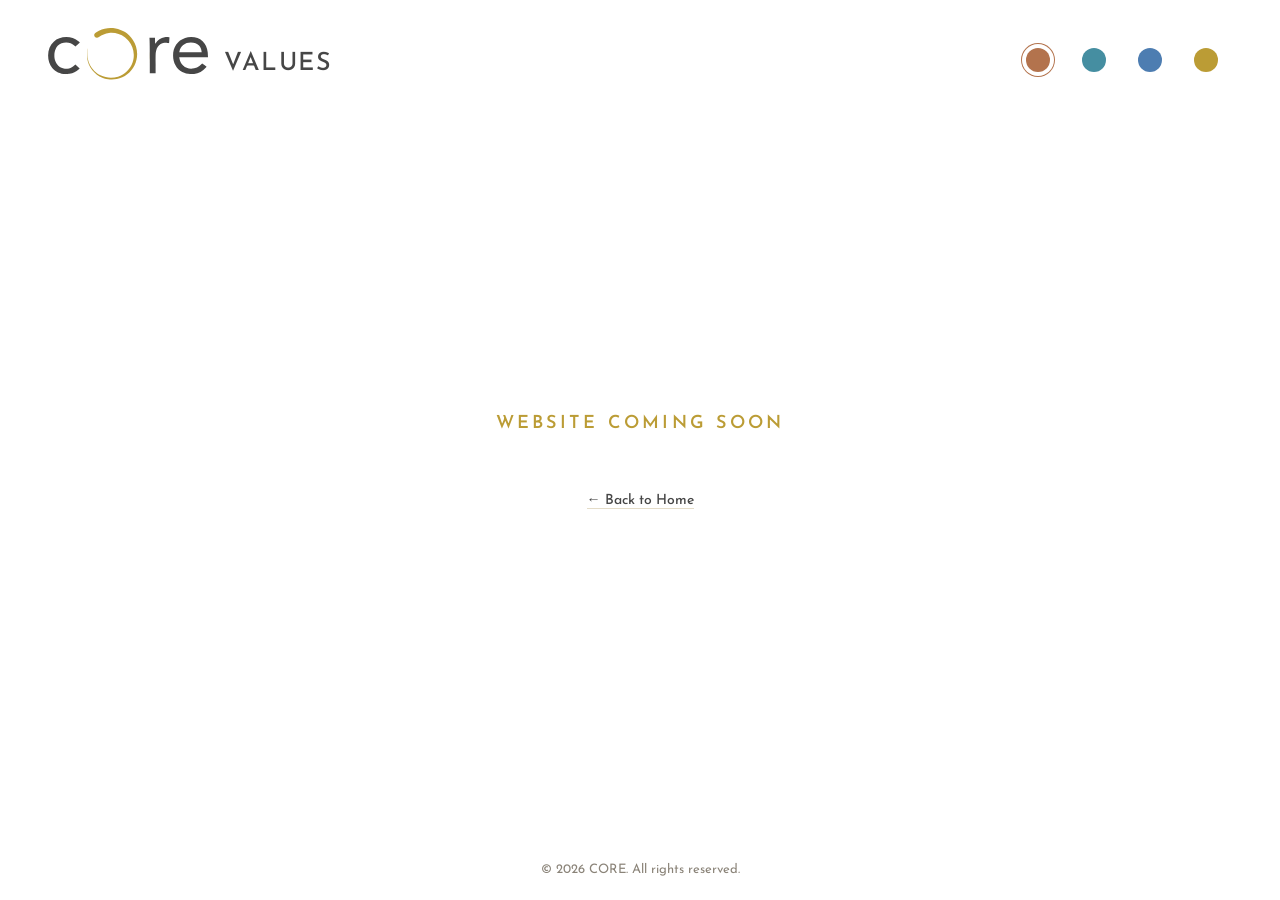
<file: values.html>
<!doctype html>
<html lang="en">
<head>
<meta charset="UTF-8">
<meta name="viewport" content="width=device-width, initial-scale=1">
<title>CORE — Values</title>
<link rel="preconnect" href="https://fonts.googleapis.com">
<link rel="preconnect" href="https://fonts.gstatic.com" crossorigin>
<link href="https://fonts.googleapis.com/css2?family=Josefin+Sans:wght@400;500;600&display=swap" rel="stylesheet">
<link rel="stylesheet" href="styles.css">
</head>
<body>

<header class="site-header">
  <div class="brand section-values">
  <a href="index.html" aria-label="CORE home">
    <svg class="logo" viewBox="0 0 1320.1685 425.60385" xmlns="http://www.w3.org/2000/svg">
      <g transform="translate(-9.0738038,-8.2438447)">
        <path class="brush" d="M 519.5,433.30042 C 500.95408,432.04271 477.62746,426.45756 457,418.33589 426.19338,406.20636 396.64826,383.97374 374.82578,356.5 351.48519,327.11502 335.96315,290.19148 332.06833,254.78941 330.5815,241.2749 330.7682,215.52448 332.4438,203 c 1.46983,-10.98632 4.46799,-25.42154 5.14035,-24.74918 0.21549,0.21548 -0.5898,5.9847 -1.78952,12.82048 -2.87772,16.3967 -3.07736,45.39665 -0.41601,60.4287 8.13953,45.97441 25.94101,81.13512 56.04983,110.70721 16.35558,16.06402 30.78628,26.35374 51.07155,36.41624 45.0176,22.33096 97.41915,26.28741 144.52648,10.91212 55.94158,-18.25868 100.53868,-61.67015 119.73516,-116.55192 7.91911,-22.64035 10.81888,-42.2072 9.91147,-66.87988 C 715.10864,183.56534 700.70028,145.25724 674.78358,114.73038 666.08807,104.48808 651.15065,90.040346 642.702,83.700525 606.69156,56.678471 555.26912,43.231776 512.28027,49.595934 c -29.70913,4.398201 -61.18349,16.548763 -79.91383,30.850437 -7.42072,5.666142 -14.5959,8.751578 -20.24994,8.707782 C 400.10217,89.06109 390.07545,78.755803 390.02196,66.445781 389.97171,54.882181 400.99222,44.989036 429.5,31.006204 473.63308,9.35929 516.93605,3.419211 567.70957,12.047321 c 22.70508,3.858348 57.34349,17.449361 76.99907,30.211993 22.34122,14.506451 49.78304,41.735008 64.74386,64.240686 41.77969,62.84955 46.76831,144.0632 12.99644,211.57938 -29.1638,58.3038 -81.45636,98.36545 -145.94894,111.81236 -17.18993,3.58416 -36.97003,4.76704 -57,3.40868 z M 150.8125,388.31689 c 0.72187,-0.28887 1.58437,-0.25335 1.91667,0.0789 0.33229,0.33229 -0.25834,0.56864 -1.3125,0.52522 -1.16495,-0.048 -1.4019,-0.28494 -0.60417,-0.60416 z m 18,0 c 0.72187,-0.28887 1.58437,-0.25335 1.91667,0.0789 0.33229,0.33229 -0.25834,0.56864 -1.3125,0.52522 -1.16495,-0.048 -1.4019,-0.28494 -0.60417,-0.60416 z m 1010,0 c 0.7219,-0.28887 1.5844,-0.25335 1.9167,0.0789 0.3323,0.33229 -0.2584,0.56864 -1.3125,0.52522 -1.165,-0.048 -1.4019,-0.28494 -0.6042,-0.60416 z m 19.9375,0.0208 c 0.6875,-0.27741 1.8125,-0.27741 2.5,0 0.6875,0.27741 0.125,0.50439 -1.25,0.50439 -1.375,0 -1.9375,-0.22698 -1.25,-0.50439 z M 848.48301,270 c 0,-61.875 0.12007,-87.1875 0.26682,-56.25 0.14675,30.9375 0.14675,81.5625 0,112.5 -0.14675,30.9375 -0.26682,5.625 -0.26682,-56.25 z m 237.44129,80.25 -2.4243,-2.75 2.75,2.42431 c 1.5125,1.33338 2.75,2.57088 2.75,2.75 0,0.78428 -0.8098,0.14598 -3.0757,-2.42431 z m -1031.051855,0 c -1.243871,-1.58606 -1.208501,-1.62143 0.377555,-0.37756 0.9625,0.75485 1.75,1.54235 1.75,1.75 0,0.82304 -0.821186,0.29331 -2.127555,-1.37244 z M 267.5,345 c 0.99549,-1.1 2.03498,-2 2.30998,-2 0.275,0 -0.31449,0.9 -1.30998,2 -0.99549,1.1 -2.03498,2 -2.30998,2 -0.275,0 0.31449,-0.9 1.30998,-2 z m -96.6875,-1.68311 c 0.72187,-0.28887 1.58437,-0.25335 1.91667,0.0789 0.33229,0.33229 -0.25834,0.56864 -1.3125,0.52522 -1.16495,-0.048 -1.4019,-0.28494 -0.60417,-0.60416 z m 1030,0 c 0.7219,-0.28887 1.5844,-0.25335 1.9167,0.0789 0.3323,0.33229 -0.2584,0.56864 -1.3125,0.52522 -1.165,-0.048 -1.4019,-0.28494 -0.6042,-0.60416 z M 239.87244,313.25 c -1.24387,-1.58606 -1.2085,-1.62143 0.37756,-0.37756 0.9625,0.75485 1.75,1.54235 1.75,1.75 0,0.82304 -0.82119,0.29331 -2.12756,-1.37244 z M 9.0789474,244.41667 c 0.047984,-1.16495 0.2849403,-1.4019 0.6041666,-0.60417 0.2888706,0.72187 0.2533443,1.58437 -0.078947,1.91667 -0.3322917,0.33229 -0.5686404,-0.25834 -0.5252196,-1.3125 z m 1030.9999526,-6 c 0.048,-1.16495 0.285,-1.4019 0.6042,-0.60417 0.2889,0.72187 0.2534,1.58437 -0.079,1.91667 -0.3323,0.33229 -0.5687,-0.25834 -0.5253,-1.3125 z m -978.999953,-5 c 0.04798,-1.16495 0.284941,-1.4019 0.604167,-0.60417 0.288871,0.72187 0.253344,1.58437 -0.07895,1.91667 -0.332292,0.33229 -0.568641,-0.25834 -0.52522,-1.3125 z m 978.999953,-2 c 0.048,-1.16495 0.285,-1.4019 0.6042,-0.60417 0.2889,0.72187 0.2534,1.58437 -0.079,1.91667 -0.3323,0.33229 -0.5687,-0.25834 -0.5253,-1.3125 z M 897.15789,227 c 0,-1.375 0.22698,-1.9375 0.50439,-1.25 0.27741,0.6875 0.27741,1.8125 0,2.5 -0.27741,0.6875 -0.50439,0.125 -0.50439,-1.25 z M 9.0789474,226.41667 c 0.047984,-1.16495 0.2849403,-1.4019 0.6041666,-0.60417 0.2888706,0.72187 0.2533443,1.58437 -0.078947,1.91667 -0.3322917,0.33229 -0.5686404,-0.25834 -0.5252196,-1.3125 z M 1328.1579,224 c 0,-1.375 0.227,-1.9375 0.5044,-1.25 0.2774,0.6875 0.2774,1.8125 0,2.5 -0.2774,0.6875 -0.5044,0.125 -0.5044,-1.25 z M 86,158.62244 c 0,-0.20765 0.7875,-0.99515 1.75,-1.75 1.586056,-1.24387 1.621426,-1.2085 0.377555,0.37756 C 86.821186,158.91575 86,159.44548 86,158.62244 Z M 847.15789,128 c 0,-1.375 0.22698,-1.9375 0.50439,-1.25 0.27741,0.6875 0.27741,1.8125 0,2.5 -0.27741,0.6875 -0.50439,0.125 -0.50439,-1.25 z M 1086,121.5 c 1.2917,-1.375 2.5736,-2.5 2.8486,-2.5 0.275,0 -0.5569,1.125 -1.8486,2.5 -1.2917,1.375 -2.5736,2.5 -2.8486,2.5 -0.275,0 0.5569,-1.125 1.8486,-2.5 z m -193.80505,-15 c 0.0204,-1.65 0.2445,-2.20394 0.49804,-1.23097 0.25354,0.97297 0.23687,2.32297 -0.0371,3 -0.27393,0.67703 -0.48137,-0.11903 -0.46099,-1.76903 z m -46.116,-4.08333 c 0.048,-1.16495 0.28494,-1.4019 0.60416,-0.60417 0.28887,0.72187 0.25335,1.58437 -0.0789,1.91667 -0.33229,0.33229 -0.56864,-0.25834 -0.52522,-1.3125 z M 150.8125,82.316886 c 0.72187,-0.288871 1.58437,-0.253344 1.91667,0.07895 0.33229,0.332292 -0.25834,0.568641 -1.3125,0.52522 -1.16495,-0.04798 -1.4019,-0.284941 -0.60417,-0.604167 z m 18,0 c 0.72187,-0.288871 1.58437,-0.253344 1.91667,0.07895 0.33229,0.332292 -0.25834,0.568641 -1.3125,0.52522 -1.16495,-0.04798 -1.4019,-0.284941 -0.60417,-0.604167 z m 1012,0 c 0.7219,-0.288871 1.5844,-0.253344 1.9167,0.07895 0.3323,0.332292 -0.2584,0.568641 -1.3125,0.52522 -1.165,-0.04798 -1.4019,-0.284941 -0.6042,-0.604167 z m 18,0 c 0.7219,-0.288871 1.5844,-0.253344 1.9167,0.07895 0.3323,0.332292 -0.2584,0.568641 -1.3125,0.52522 -1.165,-0.04798 -1.4019,-0.284941 -0.6042,-0.604167 z" />
        <path class="mark" d="M 153.5,388.27752 C 109.42012,386.87651 69.379335,368.30004 44.05125,337.5 21.204818,309.71776 9.9395558,276.21186 9.9530408,236.08283 9.9690211,188.52785 25.547869,150.09927 56.546548,121.14992 83.617526,95.86861 118.78883,82.941176 160.5,82.941176 c 38.39599,0 70.01641,10.363594 96.5,31.627874 3.575,2.87045 8.37803,7.17919 10.67339,9.57497 l 4.1734,4.35598 -17.49501,15.5 c -9.62226,8.525 -18.11888,15.93577 -18.88139,16.46839 -1.04118,0.72727 -3.45097,-1.0333 -9.67838,-7.07094 -19.74308,-19.14143 -38.13585,-26.4142 -66.72567,-26.38431 -27.72175,0.029 -50.99661,9.01961 -67.882123,26.22155 -8.433074,8.59111 -12.623149,14.56643 -17.716799,25.26531 -8.680329,18.23247 -11.701156,32.27112 -11.834866,55 -0.104504,17.76427 1.053949,26.38713 5.402268,40.21135 11.323501,35.9998 37.20957,60.58437 71.96518,68.34692 11.53076,2.57536 31.20187,2.59616 43.55759,0.0461 18.26719,-3.77017 29.01861,-9.65668 42.75503,-23.40882 l 9.81263,-9.82385 17.57237,16.80313 17.57238,16.80314 -8.82229,8.32123 C 241.43966,369.67087 215.76817,381.97918 187,386.49343 c -6.60824,1.03696 -25.44462,2.04011 -33.5,1.78409 z m 1028.5,-10e-4 c -23.7895,-0.81945 -43.7934,-6.02922 -65,-16.92847 -47.5276,-24.42705 -75.9634,-75.27955 -75.9634,-135.84763 0,-69.71449 37.4181,-124.30736 99.4207,-145.054753 15.351,-5.136752 31.0439,-7.502583 49.5427,-7.468928 39.8962,0.07258 69.6378,10.958335 95,34.770991 22.769,21.37788 37.8504,54.23564 41.8842,91.25269 0.5693,5.225 1.3328,16.5875 1.6966,25.25 l 0.6615,15.75 H 1210.6461 1092.05 l 0.5426,3.25 c 5.0067,29.98869 14.0304,48.7186 31.3374,65.04517 18.8711,17.80202 39.1418,25.70929 65.8854,25.70081 36.5383,-0.0116 63.8249,-11.94772 86.7411,-37.94367 l 5.0565,-5.73605 18.0706,14.09187 18.0705,14.09187 -5.3911,6.16975 c -27.5596,31.53959 -58.0112,47.71164 -98.363,52.23796 -10.706,1.20091 -22.3754,1.69992 -32,1.36839 z M 1276.5089,203.25 c -2.3524,-21.30074 -9.0282,-37.0796 -21.3043,-50.35497 -16.1153,-17.42695 -38.0823,-25.89071 -67.2046,-25.89349 -49.7784,-0.005 -85.5414,28.329 -94.393,74.78426 L 1092.2324,209 h 92.4557 92.4558 z M 849,270.79093 C 849,173.5272 848.20987,116.79223 846.55529,95.25 L 846.07525,89 H 869.03763 892 l 0.004,11.75 c 0.006,16.24611 1.1538,37.25 2.0363,37.25 0.40244,0 2.54237,-3.0375 4.75539,-6.75 14.03085,-23.53769 41.61102,-41.344914 72.50348,-46.812103 10.18897,-1.803191 27.95822,-1.971295 35.27563,-0.333721 5.155,1.153642 5.4788,1.399347 5.0268,3.814447 -0.2657,1.419757 -1.0369,12.374717 -1.7138,24.344357 -1.1476,20.29289 -1.3543,21.72832 -3.0593,21.25 -1.0057,-0.28214 -2.6161,-0.72648 -3.5786,-0.98741 -0.9625,-0.26094 -5.83646,-0.93173 -10.83108,-1.49064 -17.83785,-1.9961 -40.68186,2.19643 -54.07713,9.92472 -17.45493,10.07047 -31.05845,30.24337 -36.88582,54.69865 -4.12115,17.29492 -4.39136,23.8048 -4.42425,106.5917 L 897,382 h -24 -24 z" />
      </g>
    </svg>
  </a>
    <span class="section-name">values</span>
  </div>
  <nav class="circle-nav">
    <a href="values.html" data-section="values" aria-current="page"><span class="dot" aria-hidden="true"></span><span class="label">Values</span></a>
    <a href="services.html" data-section="services"><span class="dot" aria-hidden="true"></span><span class="label">Services</span></a>
    <a href="projects.html" data-section="projects"><span class="dot" aria-hidden="true"></span><span class="label">Projects</span></a>
    <a href="contacts.html" data-section="contacts"><span class="dot" aria-hidden="true"></span><span class="label">Contacts</span></a>
  </nav>
</header>

<main>
  <p class="placeholder-note">Website coming soon</p>
  <a class="back-link" href="index.html">&larr; Back to Home</a>
</main>

<footer class="site-footer">
  &copy; 2026 CORE. All rights reserved.
</footer>

</body>
</html>
</file>
<file: styles.css>
:root {
  --bg: #FFFFFF;
  --surface: #FFFBF2;
  --text: #464646;
  --text-soft: #8A8378;
  --accent: #BB9C35;
  --border: #E4DCC8;

  --gold: #BB9C35;
  --terracotta: #B3734D;
  --ink-blue: #4D7DB1;
  --ink-teal: #458EA1;
}

@view-transition {
  navigation: auto;
}

* {
  box-sizing: border-box;
}

/* iOS Safari inflates text based on the width of the block containing it, so the
   same 12px address came out larger — and wrapped — where the block is stretched
   rather than shrink-wrapped. Hold every page to the sizes actually specified. */
html {
  -webkit-text-size-adjust: 100%;
  text-size-adjust: 100%;
}

body {
  margin: 0;
  /* The section name can start beyond the right edge while it glides in. */
  overflow-x: hidden;
  background: var(--bg);
  color: var(--text);
  font-family: 'Josefin Sans', sans-serif;
  min-height: 100vh;
  display: flex;
  flex-direction: column;
}

a {
  color: inherit;
  text-decoration: none;
}

/* Header / nav */

.site-header {
  display: flex;
  align-items: center;
  justify-content: space-between;
  gap: 24px;
  padding: 34px 48px 28px;
  min-height: 114px;
  flex-wrap: wrap;
}

.site-header.nav-only {
  justify-content: flex-end;
}

.brand {
  display: flex;
  align-items: center;
  gap: 16px;
}

.section-name {
  margin: 0;
  font-size: 25px;
  font-weight: 500;
  letter-spacing: .06em;
  text-transform: uppercase;
  color: var(--text);
  /* Nudge so the cap-height box (not the line box) centres on the dot centre. */
  position: relative;
  top: 3.25px;

}

/* The motion lives entirely on the transition pseudo-elements below. Putting a
   CSS animation on the element itself does not work here: suppressing it during
   the transition only defers it, so it replays the instant the transition ends
   and the text lands twice. On a plain load the name simply appears. */

/* Each section gets its OWN transition name. Sharing one name would pair the
   outgoing and incoming text into a single group, and the browser would tween
   between their positions instead of playing an exit and an entrance. */
.section-values .section-name   { view-transition-name: name-values; }
.section-services .section-name { view-transition-name: name-services; }
.section-projects .section-name { view-transition-name: name-projects; }
.section-contacts .section-name { view-transition-name: name-contacts; }

::view-transition-new(name-values),
::view-transition-new(name-services),
::view-transition-new(name-projects),
::view-transition-new(name-contacts) {
  animation: section-slide-in 900ms cubic-bezier(.22, .61, .36, 1) both;
}

::view-transition-old(name-values),
::view-transition-old(name-services),
::view-transition-old(name-projects),
::view-transition-old(name-contacts) {
  animation: section-slide-out 250ms ease-in both;
}

/* Narrow screens: the dots sit on their own row, so there is no dot to line up
   with horizontally. The name just glides in from the right. */
@keyframes section-slide-in {
  from { opacity: 0; transform: translateX(150px); }
  to   { opacity: 1; transform: translateX(0); }
}

/* Wide screens: the name starts centred on its own dot, which sits at the far
   right of the header, and travels the whole way in.

   The dot centre is 242px in from the right edge (48px padding + 220px nav, less
   26px to the middle of the first slot), and the name starts 224px in from the
   left (48px padding + 160px logo + 16px gap). That puts the gap between them at
   100vw - 466px, less half the name's width — and translateX(-50%) resolves
   against the element's own width, so this stays exact for every section name. */
@keyframes section-slide-in-from-dot {
  from {
    opacity: 0;
    transform: translateX(calc(100vw - 466px)) translateX(-50%);
  }
  to {
    opacity: 1;
    transform: translateX(0);
  }
}

@media (min-width: 561px) {
  ::view-transition-new(name-values),
  ::view-transition-new(name-services),
  ::view-transition-new(name-projects),
  ::view-transition-new(name-contacts) {
    animation-name: section-slide-in-from-dot;
  }
}

@keyframes section-slide-out {
  from { opacity: 1; transform: translateX(0); }
  to   { opacity: 0; transform: translateX(40px); }
}

.logo {
  width: 160px;
  height: auto;
  display: block;
  view-transition-name: brand-logo;
}

/* The dots and section name sit 6px lower; keep the logo where it was. */
.site-header .logo {
  position: relative;
  top: -6px;
}

.logo .brush {
  fill: var(--accent);
}

.logo .mark {
  fill: var(--text);
}

.site-nav {
  display: flex;
  gap: 32px;
  font-size: 15px;
  font-weight: 500;
  letter-spacing: .02em;
}

.site-nav a {
  padding-bottom: 4px;
  border-bottom: 2px solid transparent;
}

.site-nav a:hover {
  border-bottom-color: var(--border);
}

.site-nav a[aria-current="page"] {
  border-bottom-color: var(--accent);
}

/* Circle navigation — dot fades out, label fades in on hover */

.circle-nav {
  display: flex;
  align-items: center;
  gap: 4px;
}

.circle-nav a {
  display: grid;
  place-items: center;
  padding: 6px 0;
  min-height: 30px;
  min-width: 52px;
}

.circle-nav .dot,
.circle-nav .label {
  grid-area: 1 / 1;
  transition: opacity .25s ease, transform .25s ease;
}

.circle-nav .dot {
  width: 24px;
  height: 24px;
  border-radius: 50%;
  background: var(--dot);
}

.circle-nav .label {
  font-size: 8px;
  font-weight: 500;
  letter-spacing: .06em;
  text-transform: uppercase;
  color: var(--text);
  white-space: nowrap;
  opacity: 0;
  transform: translateY(4px);
}

.circle-nav a:hover .dot,
.circle-nav a:focus-visible .dot {
  opacity: 0;
  transform: scale(.4);
}

.circle-nav a:hover .label,
.circle-nav a:focus-visible .label {
  opacity: 1;
  transform: translateY(0);
}

.circle-nav a[aria-current="page"] .dot {
  box-shadow: 0 0 0 4px var(--bg), 0 0 0 5px var(--dot);
}

.circle-nav a[data-section="values"]  { --dot: var(--terracotta); }
.circle-nav a[data-section="services"] { --dot: var(--ink-teal); }
.circle-nav a[data-section="projects"] { --dot: var(--ink-blue); }
.circle-nav a[data-section="contacts"] { --dot: var(--gold); }

/* Named so the browser morphs each dot between its old and new slot */
.circle-nav a[data-section="values"]  .dot { view-transition-name: dot-values; }
.circle-nav a[data-section="services"] .dot { view-transition-name: dot-services; }
.circle-nav a[data-section="projects"] .dot { view-transition-name: dot-projects; }
.circle-nav a[data-section="contacts"] .dot { view-transition-name: dot-contacts; }

/* Swap the page itself instantly. Without this the outgoing page lingers on top
   for the length of the transition, so the previous section name is still on
   screen while the new one slides in and the text appears to land twice. The
   named groups below are unaffected and still animate. */
::view-transition-old(root) {
  animation: none;
  opacity: 0;
}

::view-transition-new(root) {
  animation: none;
  opacity: 1;
}

/* Let the dots travel unhurriedly between slots */
::view-transition-group(dot-values),
::view-transition-group(dot-services),
::view-transition-group(dot-projects),
::view-transition-group(dot-contacts) {
  animation-duration: 750ms;
  animation-timing-function: cubic-bezier(.45, 0, .2, 1);
}

.section-values  { --section: var(--terracotta); }
.section-services { --section: var(--ink-teal); }
.section-projects { --section: var(--ink-blue); }
.section-contacts { --section: var(--gold); }

@media (prefers-reduced-motion: reduce) {
  .circle-nav .dot,
  .circle-nav .label {
    transition-duration: .01ms;
  }
  .section-name,
  ::view-transition-old(*),
  ::view-transition-new(*) {
    animation: none;
  }
  ::view-transition-group(*),
  ::view-transition-old(*),
  ::view-transition-new(*) {
    animation-duration: .01ms;
  }
}

/* Main content areas */

main {
  flex: 1;
  display: flex;
  flex-direction: column;
  align-items: center;
  justify-content: center;
  text-align: center;
  padding: 48px 24px 96px;
  gap: 28px;
  /* Anchors the pinned contact block on the contacts page. */
  position: relative;
}

.tagline {
  font-size: clamp(22px, 3.4vw, 34px);
  font-weight: 500;
  max-width: 32ch;
  line-height: 1.35;
  text-wrap: balance;
}

.cta {
  display: inline-block;
  margin-top: 8px;
  padding: 14px 32px;
  border: 1px solid var(--text);
  border-radius: 2px;
  font-size: 14px;
  font-weight: 600;
  letter-spacing: .08em;
  text-transform: uppercase;
}

.cta:hover {
  background: var(--text);
  color: var(--bg);
}

.placeholder-title {
  font-size: clamp(28px, 4vw, 40px);
  font-weight: 600;
  text-transform: uppercase;
  letter-spacing: .06em;
}

.placeholder-note {
  font-size: 18px;
  font-weight: 600;
  letter-spacing: .18em;
  text-transform: uppercase;
  color: var(--accent);
}

/* Contacts: same resting place as the block on the home page. Out of flow so the
   back link above it centres exactly as it does on the other subpages. */
.contact-block-pinned {
  position: absolute;
  bottom: 96px;
  /* Span the full width, inset by the same 24px the home page's splash uses, so
     the address has exactly as much room here and breaks in the same places.
     Centring with left:50% instead would leave it only half the width to sit in,
     which wraps the address on narrow screens. */
  left: 24px;
  right: 24px;
  /* Shrink-wrap and centre, exactly as the home page's block does as a flex
     child, so both pages size the text identically. */
  width: fit-content;
  margin-inline: auto;
}

.back-link {
  margin-top: 12px;
  font-size: 14px;
  font-weight: 500;
  border-bottom: 1px solid var(--border);
}

/* Footer */

.site-footer {
  text-align: center;
  padding: 24px;
  font-size: 13px;
  color: var(--text-soft);
}

/* Splash (no-nav) layout */

.splash {
  flex: 1;
  display: flex;
  flex-direction: column;
  align-items: center;
  text-align: center;
  padding: 56px 24px 96px;
}

.splash-main {
  flex: 1;
  display: flex;
  flex-direction: column;
  align-items: center;
  justify-content: center;
  gap: 32px;
  width: 100%;
}

.splash-logo {
  width: 260px;
  height: auto;
  display: block;
}

.splash .tagline {
  font-size: 18px;
  font-weight: 500;
  color: var(--text-soft);
  max-width: 42ch;
  text-transform: uppercase;
  letter-spacing: .04em;
  margin-top: -14px;
}

.coming-soon {
  font-size: 18px;
  font-weight: 600;
  letter-spacing: .18em;
  text-transform: uppercase;
  color: var(--accent);
}

.contact-block {
  display: flex;
  flex-direction: column;
  align-items: center;
  gap: 2px;
  font-size: 12px;
  color: var(--text-soft);
  line-height: 1.5;
}

.contact-block p {
  margin: 0;
}

.contact-block a:hover {
  color: var(--text);
}

.social-icons {
  display: flex;
  gap: 14px;
  margin-top: 6px;
}

.social-icons svg {
  width: 15px;
  height: 15px;
  fill: var(--text-soft);
}

.social-icons a:hover svg {
  fill: var(--accent);
}

@media (max-width: 560px) {
  .site-header {
    padding: 30px 24px 24px;
    min-height: 96px;
  }
  .site-nav {
    gap: 20px;
    font-size: 14px;
  }
  /* Too narrow for logo + name + dots on one line: give the dots their own
     row, aligned right so they stay where the eye expects them. */
  .brand {
    width: 100%;
  }
  /* Line the first dot's left edge up with the left edge of the "c" in the logo.
     The -13px cancels the padding each dot gets inside its 50px hit area. */
  .circle-nav {
    gap: 4px;
    margin-right: auto;
    margin-left: -13px;
  }
  .circle-nav a {
    min-width: 50px;
  }
  .circle-nav .label {
    letter-spacing: .04em;
  }
  .logo {
    width: 130px;
  }
  .splash-logo {
    width: 200px;
  }
}
</file>
